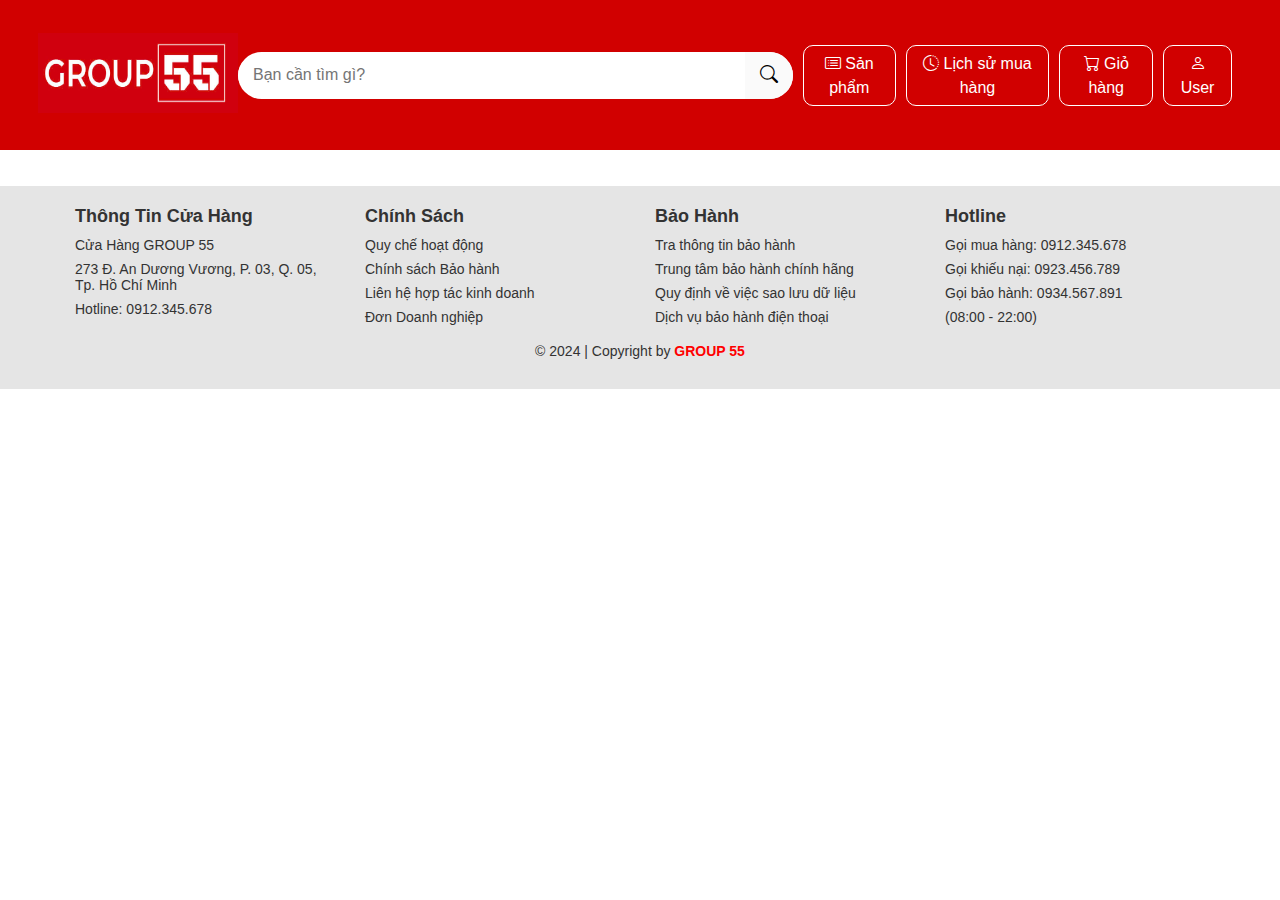
<file: detail.html>
<!DOCTYPE html>
<html lang="en">
  <head>
    <meta charset="UTF-8" />
    <meta name="viewport" content="width=device-width, initial-scale=1.0" />
    <!-- nhúng icon từ bên ngoài -->
    <link
      rel="stylesheet"
      href="https://cdnjs.cloudflare.com/ajax/libs/font-awesome/6.6.0/css/all.min.css"
      integrity="sha512-Kc323vGBEqzTmouAECnVceyQqyqdsSiqLQISBL29aUW4U/M7pSPA/gEUZQqv1cwx4OnYxTxve5UMg5GT6L4JJg=="
      crossorigin="anonymous"
      referrerpolicy="no-referrer"
    />
    <!-- Biểu tượng -->
    <link
      rel="stylesheet"
      href="https://cdn.jsdelivr.net/npm/bootstrap-icons/font/bootstrap-icons.css"
    />
    <link rel="stylesheet" href="./asset/css/SanPham.css" />
    <title>Document</title>
    <link rel="shortcut icon" href="asset/img/logo.jpg">

  </head>
  <div id="customAlert" class="custom-alert">
    <p id="alertMessage"></p>
    <button id="closeAlert" class="close-alert">X</button>
  </div>
  <body>
    <!-- Header -->
    <header class="header py-3">
      <nav class="navbar navbar-expand-lg navbar-dark">
        <div
          class="container d-flex justify-content-between align-items-center"
        >
          <!-- Logo -->
          <a class="navbar-brand d-flex align-items-center" href="./index.html">
            <img
              src="./asset/img/logo.jpg"
              alt="Logo"
              class="me-2"
            />
          </a>

          <!-- Thanh tìm kiếm -->
          <form class="d-flex mx-auto w-50" onsubmit="searchProduct(event)">
            <div class="search-box">
              <input
                class="form-control me-2"
                id="search-box"
                type="search"
                placeholder="Bạn cần tìm gì?"
                aria-label="Tìm kiếm"
                autocomplete="off"
              />
              <button class="btn btn-light" type="submit">
                <i class="bi bi-search"></i>
              </button>
            </div>
          </form>

          <div class="d-flex align-items-center">
            <button class="btn btn-outline-light me-2 catogory-product">
              <a href="SanPham.html?brand=null&page=1"><i class="bi bi-card-list"></i> <span>Sản phẩm</span></a>
              
            </div>
            </button>
            <button class="btn btn-outline-light me-2" id="historybutton">
              <i class="bi bi-clock-history"></i> <span
              >Lịch sử mua hàng</span
               >
            </button>
            <button class="btn btn-outline-light me-2" id="cart-poiter">
              <i class="bi bi-cart"></i> <span>Giỏ hàng</span>
            </button>
            <button id="userBtn"
            class="btn btn-outline-light"
            data-bs-toggle="modal"
            data-bs-target="#loginModal">
              <i class="bi bi-person"></i> <span>User</span>
            </button>
          </div>
        </div>
      </nav>
    </header>

    <main>
      <div class="body-main">
        <div class="main-content">
          <!-- trưng bày sản phẩm -->
          <div class="product-detail"></div>
        </div>
      </div>
    </main>

    <footer>
      <div class="footer-container">
        <div class="footer-section">
          <h3>Thông Tin Cửa Hàng</h3>
          <p>Cửa Hàng GROUP 55</p>
          <p>273 Đ. An Dương Vương, P. 03, Q. 05, Tp. Hồ Chí Minh</p>
          <p>Hotline: 0912.345.678</p>
        </div>

        <div class="footer-section">
          <h3>Chính Sách</h3>
          <ul>
            <li>Quy chế hoạt động</li>
            <li>Chính sách Bảo hành</li>
            <li>Liên hệ hợp tác kinh doanh</li>
            <li>Đơn Doanh nghiệp</li>
          </ul>
        </div>

        <div class="footer-section">
          <h3>Bảo Hành</h3>
          <ul>
            <li>Tra thông tin bảo hành</li>
            <li>Trung tâm bảo hành chính hãng</li>
            <li>Quy định về việc sao lưu dữ liệu</li>
            <li>Dịch vụ bảo hành điện thoại</li>
          </ul>
        </div>

        <div class="footer-section">
          <h3>Hotline</h3>
          <ul>
            <li>Gọi mua hàng: 0912.345.678</li>
            <li>Gọi khiếu nại: 0923.456.789</li>
            <li>Gọi bảo hành: 0934.567.891</li>
            <li>(08:00 - 22:00)</li>
          </ul>
        </div>
      </div>

      <div class="footer-bottom">
        <p>&copy; 2024 | Copyright by <span>GROUP 55</span></p>
      </div>

      <button id="scrollToTop" onclick="scrollToTop()">&#8679;</button>
    </footer>

    <script>
      // lấy dữ liệu tù local storage
      listProducts = JSON.parse(localStorage.getItem("data"));

      // Hàm định dạng giá tiền
      function formatPrice(price) {
        return price.toLocaleString("vi-VN", {
          style: "currency",
          currency: "VND",
        });
      }
      let loginStatus = JSON.parse(localStorage.getItem("loginStatus")) || false;

      function showProductDetails() {
        const urlParams = new URLSearchParams(window.location.search);
        const productId = urlParams.get("id");

        console.log("URL search params:", window.location.search);
        console.log("Product ID:", productId);

        // Tìm sản phẩm với id tương ứng
        const product = listProducts.find(
          (prod) => prod.id === parseInt(productId)
        );

        if (product) {
          document.querySelector(".product-detail").innerHTML = `
            <div class="box-detail">
              <div class="img-transfer">
              
                <div class="img-detail">
                  <div class="main-img">
                    <img src="${product.image}" alt="${
            product.name
          }" id="displayMainImg" />
                  </div>
                  <div class="thumnailList">
                    <img src="${product.thumnailList[0].thumnail}" alt="${
            product.thumnailList[0].alt
          }" onclick="displayMainImage('${product.thumnailList[0].thumnail}')"/>
                    <img src="${product.thumnailList[1].thumnail}" alt="${
            product.thumnailList[1].alt
          }" onclick="displayMainImage('${product.thumnailList[1].thumnail}')"/>
                    <img src="${product.thumnailList[2].thumnail}" alt="${
            product.thumnailList[2].alt
          }" onclick="displayMainImage('${product.thumnailList[2].thumnail}')"/>
                  </div>
                </div>
              </div>
              <div class="info-detail">
                <h3>${product.name}</h3>
                <p class="price">${formatPrice(product.price)}</p>
                <p class="brand">Brand: <span>${product.brandId}</span></p>
                <hr />
                <p class="desc">${product.desc}</p>
                <hr />
                <button id="buyNowButton" onclick="navigate('buynow' , event,${productId})">Mua ngay</button>
                <button id="addToCartButton">Thêm vào giỏ hàng</button>
              </div>
            </div>
            <div class="specifications">
              <div class="parameter">
                <h4>Thông số kỹ thuật</h4>
                <hr />
                <p>Màn hình: <span>${product.screen}</span></p>
                <p>Camera trước: <span>${product.cameratruoc}</span></p>
                <p>Camera sau: <span>${product.camerasau}</span></p>
                <p>Ram: <span>${product.ram}</span></p>
                <p>Chipset: <span>${product.chipset}</span></p>
                <p>Bộ nhớ trong: <span>${product.storage}</span></p>
                <p>Dung lượng pin: <span>${product.pin}</span></p>
                <p>Hệ điều hành: <span>${product.os}</span></p>
              </div>
              <div class="offer">
                <h4>Ưu đãi dành cho khách hàng</h4>
                <hr />
                <p>
                  <b>Giảm Giá Đặc Biệt:</b> <span>Các dòng điện thoại mới nhất giảm giá lên đến 30%, giúp bạn sở hữu thiết bị yêu thích với mức giá vô cùng hợp lý.</span> <br />
                  <b>Trả Góp 0% Lãi Suất:</b> <span>Dễ dàng chia nhỏ khoản thanh toán với chương trình trả góp lãi suất 0% qua thẻ tín dụng, giúp bạn sở hữu điện thoại mà không lo về tài chính.</span> <br />
                  <b>Quà Tặng Kèm Hấp Dẫn:</b> <span>Khi mua điện thoại, nhận ngay phụ kiện độc quyền như tai nghe Bluetooth, sạc nhanh, ốp lưng bảo vệ, và nhiều phần quà giá trị khác.</span> <br />
                  <b>Miễn Phí Giao Hàng:</b> <span>Giao hàng nhanh chóng và miễn phí toàn quốc, đảm bảo sản phẩm đến tay bạn một cách an toàn và tiện lợi.</span> <br />
                </p>
              </div>
              <div class="advertisement">
                <h4>Mô tả</h4>
                <hr />
                <p>
                  <span>
                    Khám phá các dòng điện thoại hiện đại – Công nghệ đỉnh cao trong tầm tay! Điện thoại ngày nay không chỉ là công cụ liên lạc, mà còn là trợ thủ đắc lực trong cuộc sống. Với thiết kế tinh tế, hiệu năng mạnh mẽ, và camera sắc nét, các dòng sản phẩm mới mang đến trải nghiệm mượt mà và phong cách thời thượng. Dù bạn yêu thích chụp ảnh, cần thiết bị cho công việc hay muốn khẳng định phong cách cá nhân – chúng tôi đều có chiếc điện thoại dành cho bạn!
                  </span>
                </p>
              </div>
            </div>
          `;
          document
            .getElementById("addToCartButton")
            .addEventListener("click", function () {
              let currentUser = JSON.parse(localStorage.getItem("currentUser"))
              if(currentUser){
                let cart = JSON.parse(localStorage.getItem(`cart_${currentUser.userName}`)) || [];
              // Lấy sản phẩm liên quan đến nút "Thêm vào giỏ hàng"
              const productDiv = this.closest(".product"); // Tìm div cha chứa sản phẩm

              // Lấy thông tin từ sản phẩm
              const mainImage = document.querySelector("#displayMainImg").src; // Lấy URL của hình ảnh chính
              const productName =
                document.querySelector(".product-detail h3").textContent; // Lấy tên sản phẩm
              const productPrice = document.querySelector(
                ".product-detail .price"
              ).textContent; // Lấy giá sản phẩm

              // console.log(mainImage)
              // console.log(productName)
              // console.log(productPrice)
              // Tạo đối tượng sản phẩm và thêm vào giỏ hàng
              const product = {
                id: productId,
                image: mainImage,
                name: productName,
                price: productPrice,
              };
              // console.log(product)
              const productExists = cart.some(
                (item) => item.name === product.name
              );

              if (productExists) {
                showCustomAlert("Đã có sản phẩm trong cửa hàng");
              } else {
                // Nếu sản phẩm chưa có, thêm vào giỏ hàng
                cart.push(product);
                localStorage.setItem(`cart_${currentUser.userName}`, JSON.stringify(cart));
                // Hiển thị thông báo hoặc cập nhật giao diện
                showCustomAlert(
                  '<svg xmlns="http://www.w3.org/2000/svg" viewBox="0 0 24 24" width="24" height="24"  style="transform: translateY(5px);"><circle cx="12" cy="12" r="10" stroke="#03af4b" stroke-width="3" top=10px fill="white"/><path d="M9 16.2l-4.6-4.6 1.4-1.4 3.2 3.2 7.6-7.6 1.4 1.4z" fill="green" stroke-width="100"/></svg> Thêm vào giỏ thành công'
                );
              }
              }else{
                showCustomAlert("Vui lòng đăng nhập trước khi mua hàng !");
              }
            });
        }
      }

      // hàm thay đổi nguồn ảnh
      function displayMainImage(src) {
        const mainImg = document.getElementById("displayMainImg");

        if (mainImg.src.endsWith(src)) {
          return; // Nếu giống nhau, không làm gì cả
        }

        // Thêm lớp fade-out để trượt và biến mất
        mainImg.classList.add("fade-out");

        // Đợi một thời gian để hiệu ứng trượt biến mất hoàn tất trước khi thay đổi hình ảnh
        setTimeout(() => {
          mainImg.src = src; // Thay đổi src của hình ảnh lớn
          mainImg.classList.remove("fade-out"); // Gỡ bỏ lớp fade-out
        }, 500); // Thời gian này phải khớp với thời gian trong transition CSS
      }

      showProductDetails();

      function searchProduct(event) {
        event.preventDefault(); // Ngăn form reload trang
        const searchBox = document.getElementById("search-box");
        const query = searchBox.value.trim(); // Lấy giá trị từ ô tìm kiếm
        if (query) {
          // Điều hướng sang trang SanPham.html với từ khóa tìm kiếm
          window.location.href = `SanPham.html?search=${encodeURIComponent(
            query
          )}`;
        }
      }

      document
        .getElementById("cart-poiter")
        .addEventListener("click", function () {
          window.location.href = "Nhom55.html";
        });

        function showCustomAlert(message) {
        var alertElement = document.getElementById("customAlert");
        var alertMessage = document.getElementById("alertMessage");
        alertMessage.innerHTML = message;
        alertElement.classList.add("show"); // Hiển thị thông báo

        // Tự động đóng thông báo khi nhấn nút "X"
        var closeButton = document.getElementById("closeAlert");
        closeButton.onclick = function () {
          alertElement.classList.remove("show");
        };
        setTimeout(function () {
          alertElement.classList.remove("show");
        }, 2000); // 2000ms = 2 giây
      }

      document
        .getElementById("historybutton")
        .addEventListener("click", function () {
          window.location.href = `HistoryCart.html`;
        });

      function navigate(buttonId, event, productId) {
        if(loginStatus === true){
          // Tìm phần tử chứa sản phẩm gần nhất
        const productDiv = event.target.closest(".box-detail");
        console.log(event.target)
        console.log(productDiv)
        // Kiểm tra phần tử tồn tại
        if (!productDiv) {
          console.error("Không tìm thấy div chứa sản phẩm.");
          return;
        }

        // Lấy thông tin từ sản phẩm
        const mainImageElement = productDiv.querySelector("#displayMainImg");
        const productNameElement = productDiv.querySelector(".product-detail h3");
        const productPriceElement = productDiv.querySelector(".product-detail .price");

        if (!mainImageElement || !productNameElement || !productPriceElement) {
            console.error("Không tìm thấy thông tin sản phẩm.");
            return;
        }

        const mainImage = mainImageElement.src; // URL của hình ảnh chính
        const productName = productNameElement.textContent; // Tên sản phẩm
        const productPrice = productPriceElement.textContent; // Giá sản phẩm

        // Tạo đối tượng sản phẩm
        const product = {
            id: productId,
            image: mainImage,
            name: productName,
            price: productPrice
        };

        // In ra console để kiểm tra
        console.log(product);

        localStorage.setItem("product", JSON.stringify(product));
        window.location.href = `Nhom55.html?button=${buttonId}`;
        }
        else{
          showCustomAlert("Vui lòng đăng nhập trước khi mua hàng !");
        }
      }

      // thêm 2/12/2024: file detail.html
      document.getElementById("userBtn").addEventListener("click", () => {
        window.location.href = "account.html";
      });

      if (loginStatus) {
        // Lấy thông tin người dùng hiện tại từ localStorage
        let currentuser = JSON.parse(localStorage.getItem("currentUser"));

        // Kiểm tra xem currentuser có tồn tại và có thuộc tính userName không
        if (currentuser && currentuser.userName) {
          // Cập nhật nội dung của nút userBtn
          const userBtn = document.getElementById("userBtn");
          userBtn.innerHTML = `<i class="bi bi-person"></i> <span>${currentuser.userName}</span>`;
        }
      }
    </script>
  </body>
</html>
</file>
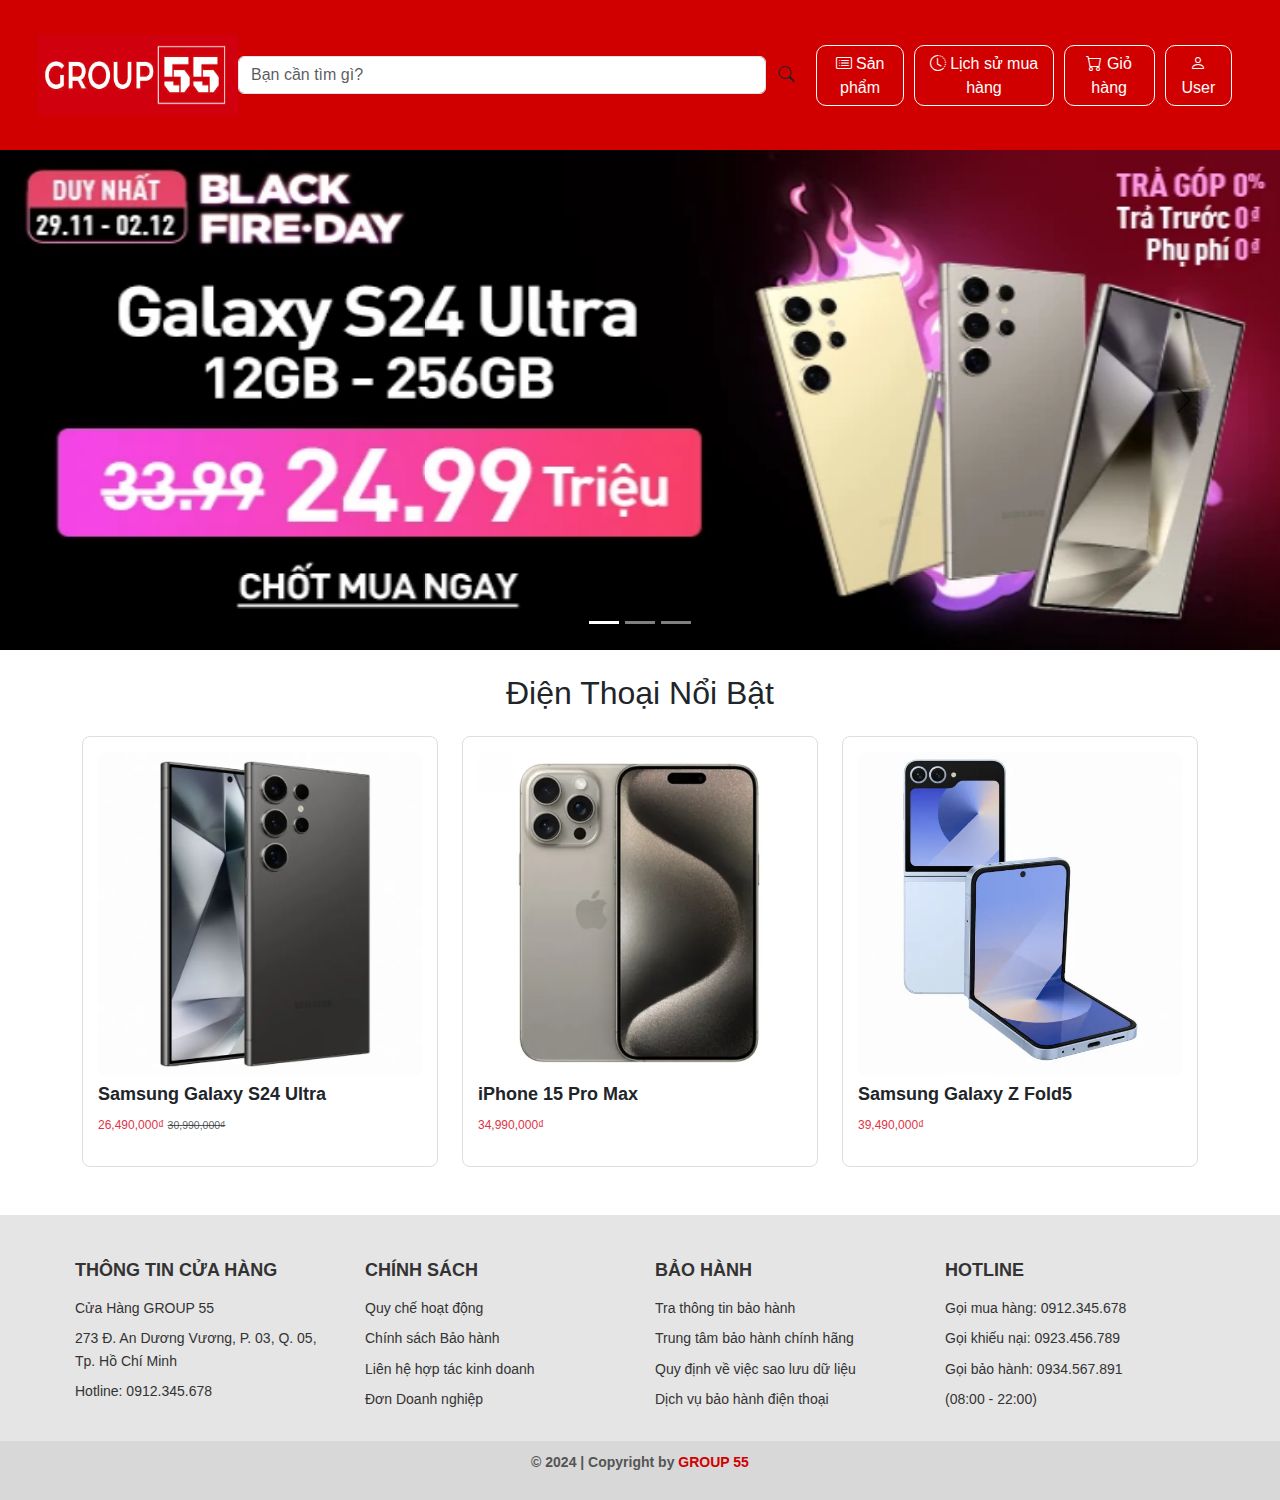
<file: index1.html>
<!DOCTYPE html>
<html lang="vi">
  <head>
    <meta charset="UTF-8" />
    <meta name="viewport" content="width=device-width, initial-scale=1.0" />
    <title>Group 55 - Trang Chủ</title>
    <!-- Bootstrap CSS -->
    <link
      rel="stylesheet"
      href="https://cdn.jsdelivr.net/npm/bootstrap@5.3.0/dist/css/bootstrap.min.css"
    />
    <!-- Bootstrap Icons -->
    <link
      rel="stylesheet"
      href="https://cdn.jsdelivr.net/npm/bootstrap-icons/font/bootstrap-icons.css"
    />
    <!-- Custom CSS -->
    <link rel="stylesheet" href="./asset/css/home.css" />
  </head>
  <body>
    <!-- Header -->
    <header class="header py-3">
      <nav class="navbar navbar-expand-lg navbar-dark">
        <div
          class="container d-flex justify-content-between align-items-center"
        >
          <!-- Logo -->
          <a class="navbar-brand d-flex align-items-center" href="#">
            <img
              src="./asset/img/logo.jpg"
              alt="Logo"
              class="me-2"
              style="height: 80px; width: 200px"
            />
          </a>

          <!-- Thanh tìm kiếm -->
          <form class="d-flex mx-auto w-50" onsubmit="searchProduct(event)">
            <input
              class="form-control me-2"
              type="search"
              id="search-box"
              placeholder="Bạn cần tìm gì?"
              aria-label="Tìm kiếm"
              autocomplete="off"
            />
            <button class="btn btn-light" type="submit">
              <i class="bi bi-search"></i>
            </button>
          </form>

          <div class="d-flex align-items-center">
            <a href="SanPham.html?brand=null&page=1">
              <button class="btn btn-outline-light me-2">
                <i class="bi bi-card-list"></i> Sản phẩm
              </button>
            </a>
            <button class="btn btn-outline-light me-2" id="historybutton">
              <i class="bi bi-clock-history"></i> Lịch sử mua hàng
            </button>
            <button class="btn btn-outline-light me-2" id="cart-poiter">
              <i class="bi bi-cart"></i> Giỏ hàng
            </button>
            <button
              id="userBtn"
              class="btn btn-outline-light"
              data-bs-toggle="modal"
              data-bs-target="#loginModal"
            >
              <i class="bi bi-person"></i> User
            </button>
          </div>
        </div>
      </nav>
    </header>

    <!-- Banner -->
    <div
      id="carouselBanner"
      class="carousel slide"
      data-bs-ride="carousel"
      data-bs-interval="2000"
    >
      <div class="carousel-inner">
        <!-- Banner 1 -->
        <div class="carousel-item active">
          <img
            src="./asset/img/banner1.webp"
            class="d-block w-100"
            alt="Banner 1"
          />
        </div>
        <!-- Banner 2 -->
        <div class="carousel-item">
          <img
            src="./asset/img/banner2.webp"
            class="d-block w-100"
            alt="Banner 2"
          />
        </div>
        <!-- Banner 3 -->
        <div class="carousel-item">
          <img
            src="./asset/img/banner3.webp"
            class="d-block w-100"
            alt="Banner 3"
          />
        </div>
      </div>

      <!-- Điều khiển chuyển banner -->
      <button
        class="carousel-control-prev"
        type="button"
        data-bs-target="#carouselBanner"
        data-bs-slide="prev"
      >
        <span class="carousel-control-prev-icon" aria-hidden="true"></span>
        <span class="visually-hidden">Previous</span>
      </button>
      <button
        class="carousel-control-next"
        type="button"
        data-bs-target="#carouselBanner"
        data-bs-slide="next"
      >
        <span class="carousel-control-next-icon" aria-hidden="true"></span>
        <span class="visually-hidden">Next</span>
      </button>

      <!-- Dấu chấm điều hướng -->
      <div class="carousel-indicators">
        <button
          type="button"
          data-bs-target="#carouselBanner"
          data-bs-slide-to="0"
          class="active"
          aria-current="true"
        ></button>
        <button
          type="button"
          data-bs-target="#carouselBanner"
          data-bs-slide-to="1"
        ></button>
        <button
          type="button"
          data-bs-target="#carouselBanner"
          data-bs-slide-to="2"
        ></button>
      </div>
    </div>
    <!-- <div id="carouselBanner" class="carousel slide" data-bs-ride="carousel" data-bs-interval="2000"> -->

    <!-- Danh sách sản phẩm -->
    <section class="container my-4">
      <h2 class="text-center mb-4">Điện Thoại Nổi Bật</h2>
      <div class="row">
        <!-- Sản phẩm 1 -->
        <div class="col-md-4 mb-4">
          <a href="detail.html?id=12s">
            <div class="product-card">
              <img
                src="./asset/img/ss1-1.webp"
                alt="Samsung Galaxy S24 Ultra"
              />
              <h5 class="mt-2">Samsung Galaxy S24 Ultra</h5>
              <p class="text-danger">
                26,490,000₫ <small class="text-muted"><s>30,990,000₫</s></small>
              </p>
            </div>
          </a>
        </div>
        <!-- Sản phẩm 2 -->
        <div class="col-md-4 mb-4">
          <a href="detail.html?id=2">
            <div class="product-card">
              <img src="./asset/img/ip2-1.webp" alt="iPhone 15 Pro Max" />
              <h5 class="mt-2">iPhone 15 Pro Max</h5>
              <p class="text-danger">34,990,000₫</p>
            </div>
          </a>
        </div>
        <!-- Sản phẩm 3 -->
        <div class="col-md-4 mb-4">
          <a href="detail.html?id=17">
            <div class="product-card">
              <img src="./asset/img/ss5-1.webp" alt="Samsung Galaxy Z Fold5" />
              <h5 class="mt-2">Samsung Galaxy Z Fold5</h5>
              <p class="text-danger">39,490,000₫</p>
            </div>
          </a>
        </div>
      </div>
    </section>

    <!-- Modal Đăng nhập / Đăng ký -->
    <div
      class="modal fade"
      id="loginModal"
      tabindex="-1"
      aria-labelledby="loginModalLabel"
      aria-hidden="true"
    >
      <div class="modal-dialog modal-lg">
        <div class="modal-content">
          <div class="row g-0">
            <!-- Bên trái -->
            <div class="col-md-6 left-panel" id="left-panel">
              <h3 id="left-title">Mới đến cửa hàng của chúng tôi?</h3>
              <p id="left-text">
                Vui lòng đăng ký tài khoản để có trải nghiệm tốt nhất
              </p>
              <button class="btn btn-light btn-register" id="toggle-login">
                Đăng Ký
              </button>
            </div>
            <!-- Bên phải -->
            <div class="col-md-6 right-panel">
              <h3 id="right-title">Chào Mừng Trở Lại!</h3>
              <form id="auth-form">
                <!-- Tên người dùng -->
                <div class="mb-3 d-none" id="userName-group">
                  <label for="userName" class="form-label"
                    >Tên người dùng</label
                  >
                  <input
                    type="text"
                    class="form-control"
                    id="userName"
                    placeholder="Nhập tên người dùng"
                  />
                </div>
                <!-- Email -->
                <div class="mb-3">
                  <label for="email" class="form-label">Email</label>
                  <input
                    type="email"
                    class="form-control"
                    id="email"
                    placeholder="Nhập email"
                    required
                  />
                  <div id="email-error" class="text-danger"></div>
                </div>
                <!-- Mật khẩu -->
                <div class="mb-3">
                  <label for="password" class="form-label">Mật khẩu</label>
                  <div class="input-group">
                    <input
                      type="password"
                      class="form-control"
                      id="password"
                      placeholder="Nhập mật khẩu"
                      required
                    />
                    <button
                      class="btn btn-outline-secondary"
                      type="button"
                      id="toggle-password"
                    >
                      <i class="bi bi-eye-slash" id="password-icon"></i>
                    </button>
                    <br />
                    <div id="password-error" class="text-danger"></div>
                  </div>
                </div>
                <!-- Nhập lại mật khẩu (chỉ hiển thị khi đăng ký) -->
                <div class="mb-3 d-none" id="confirm-password-group">
                  <label for="confirm-password" class="form-label"
                    >Nhập lại mật khẩu</label
                  >
                  <input
                    type="password"
                    class="form-control"
                    id="confirm-password"
                    placeholder="Nhập lại mật khẩu"
                  />
                </div>
                <div id="confirm-password-error" class="text-danger"></div>
                <button
                  type="submit"
                  class="btn btn-danger btn-login w-100"
                  id="submit-button"
                >
                  Đăng Nhập
                </button>
              </form>
            </div>
          </div>
        </div>
      </div>
    </div>

    <!-- Footer -->
    <footer>
      <div class="footer-container">
        <div class="footer-section">
          <h3>Thông Tin Cửa Hàng</h3>
          <p>Cửa Hàng GROUP 55</p>
          <p>273 Đ. An Dương Vương, P. 03, Q. 05, Tp. Hồ Chí Minh</p>
          <p>Hotline: 0912.345.678</p>
        </div>

        <div class="footer-section">
          <h3>Chính Sách</h3>
          <ul>
            <li>Quy chế hoạt động</li>
            <li>Chính sách Bảo hành</li>
            <li>Liên hệ hợp tác kinh doanh</li>
            <li>Đơn Doanh nghiệp</li>
          </ul>
        </div>

        <div class="footer-section">
          <h3>Bảo Hành</h3>
          <ul>
            <li>Tra thông tin bảo hành</li>
            <li>Trung tâm bảo hành chính hãng</li>
            <li>Quy định về việc sao lưu dữ liệu</li>
            <li>Dịch vụ bảo hành điện thoại</li>
          </ul>
        </div>

        <div class="footer-section">
          <h3>Hotline</h3>
          <ul>
            <li>Gọi mua hàng: 0912.345.678</li>
            <li>Gọi khiếu nại: 0923.456.789</li>
            <li>Gọi bảo hành: 0934.567.891</li>
            <li>(08:00 - 22:00)</li>
          </ul>
        </div>
      </div>

      <div class="footer-bottom">
        <p>&copy; 2024 | Copyright by <span>GROUP 55</span></p>
      </div>

      <button id="scrollToTop">&#8679;</button>
    </footer>

    <!-- JavaScript -->
    <script src="./asset/js/user1.js"></script>
    <script src="./asset/js/scroll.js"></script>
    <script src="https://cdn.jsdelivr.net/npm/bootstrap@5.3.0/dist/js/bootstrap.bundle.min.js"></script>
  </body>
</html>
</file>
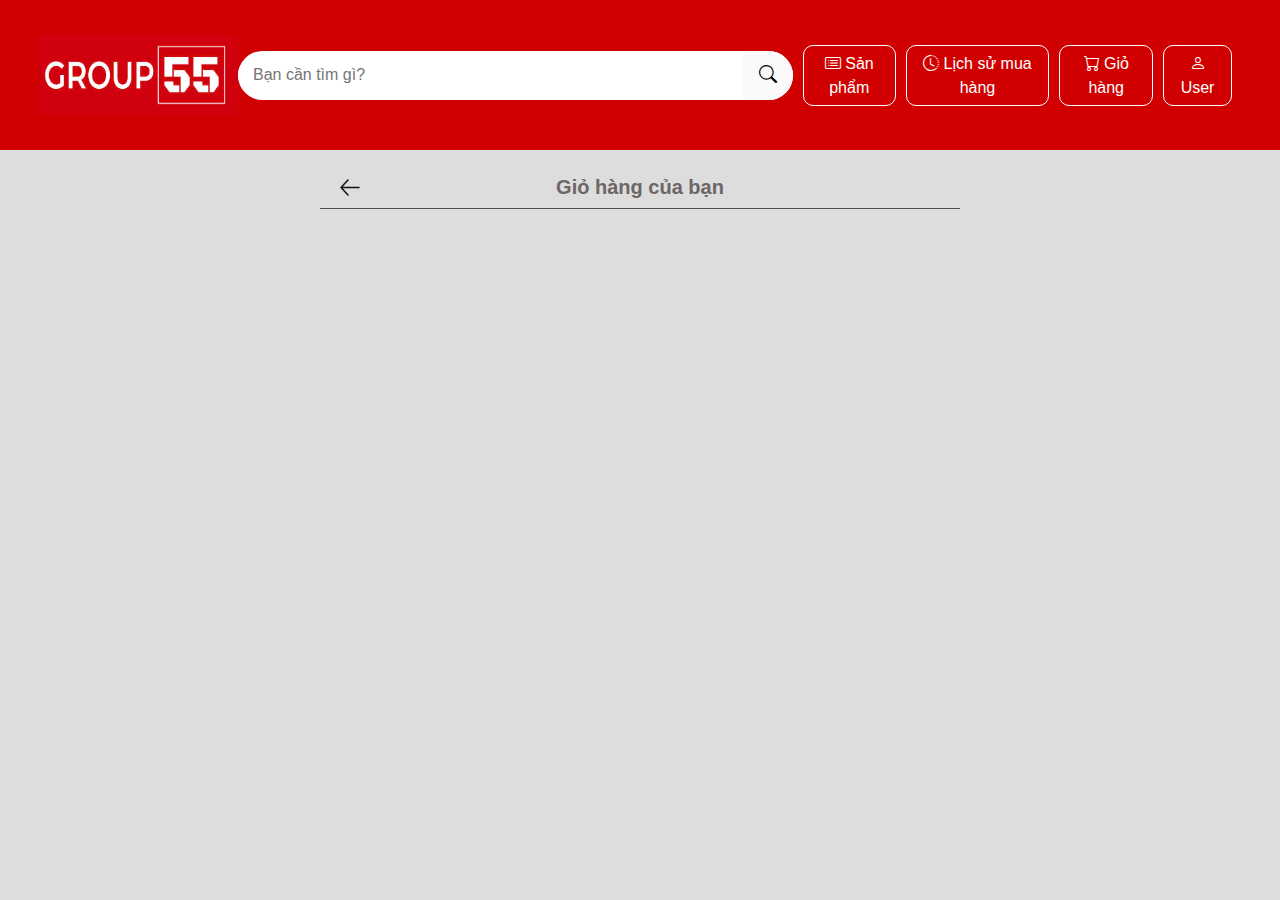
<file: Nhom55.html>
<!DOCTYPE html>
<html lang="en">
<head>
    <meta charset="UTF-8">
    <meta name="viewport" content="width=device-width, initial-scale=1.0">
    <link rel="stylesheet" href="./asset/css/style.css">
    <title>Group 55 | Giỏ Hàng</title>
    <!-- <link rel="stylesheet" href="https://cdn.jsdelivr.net/npm/bootstrap@5.3.0/dist/css/bootstrap.min.css"> -->
    <link rel="stylesheet" href="https://cdn.jsdelivr.net/npm/bootstrap-icons/font/bootstrap-icons.css">
    <link rel="shortcut icon" href="asset/img/logo.jpg">
</head>
<body>
    <!-- Header -->
    <header class="header py-3">
      <nav class="navbar navbar-expand-lg navbar-dark">
        <div
          class="container d-flex justify-content-between align-items-center"
        >
          <!-- Logo -->
          <a class="navbar-brand d-flex align-items-center" href="./index.html">
            <img
              src="./asset/img/logo.jpg"
              alt="Logo"
              class="me-2"
            />
          </a>

          <!-- Thanh tìm kiếm -->
          <form class="d-flex mx-auto w-50" onsubmit="searchProduct(event)">
            <div class="search-box">
              <input
                class="form-control me-2"
                id="search-box"
                type="search"
                placeholder="Bạn cần tìm gì?"
                aria-label="Tìm kiếm"
                autocomplete="off"
              />
              <button class="btn btn-light" type="submit">
                <i class="bi bi-search"></i>
              </button>
            </div>
          </form>

          <div class="d-flex align-items-center">
            <a href="SanPham.html?brand=null&page=1">
              <button class="btn btn-outline-light me-2 catogory-product">
                <i class="bi bi-card-list"></i> <span>Sản phẩm</span>
              </button>
            </a>
          </div>
            <button class="btn btn-outline-light me-2" id="historybutton">
              <i class="bi bi-clock-history"></i> <span
              >Lịch sử mua hàng</span
               >
            </button>
            <button class="btn btn-outline-light me-2" id="cart-poiter">
              <i class="bi bi-cart"></i> <span>Giỏ hàng</span>
            </button>
            <button id="userBtn"
            class="btn btn-outline-light"
            data-bs-toggle="modal"
            data-bs-target="#loginModal">
              <a href="account.html"><i class="bi bi-person"></i> <span>User</span></a>
            </button>
          </div>
        </div>
      </nav>
    </header>
    <div id="customAlert" class="custom-alert">
        <p id="alertMessage"></p>
        <button id="closeAlert" class="close-alert">X</button>
    </div>
    <div class="super-cart-container" id="indexSuperCart">
        <!-- -------------------------------------Head-------------------------------------->
        <div class="cart-thead">
            <div class="cart-header">
                <div class="go-back">
                    <a href="javascript:void(0);" onclick="history.back();" id="back-to-Cart">
                        <svg width="20" height="17" viewBox="0 0 20 17" fill="none" xmlns="http://www.w3.org/2000/svg" data-v-5273d083="">
                            <path d="M19 8.5L1 8.5M1 8.5L8 1M1 8.5L8 16" stroke="#121219" stroke-width="1.5" stroke-linecap="round" stroke-linejoin="round" data-v-5273d083=""></path></svg><path d="M19 8.5L1 8.5M1 8.5L8 1M1 8.5L8 16" stroke="#121219" stroke-width="1.5" stroke-linecap="round" stroke-linejoin="round" data-v-5273d083=""></path>
                        </svg>
                    </a>
                    <p class="title" id="cart">Giỏ hàng của bạn</p> <p class="title" style="display: none;" id="info">Thông Tin</p>
                </div>
            </div>
        </div>
        
        <!-- ------------------------------------Container--------------------------- -->
        <div class="cart-container">
                <div class="nothing-in-cart" id="nothingCart">
                    <img src="./asset/img/Cart-empty.webp" alt="">
                    <span class="my-3">Giỏ hàng của bạn đang trống
                        <br>
                        Hãy chọn thêm sản phẩm để mua sắm nhé
                    </span>
                    <div class="stickyBottomBar">
                      <button class="btn-action" id="nothing-back" href="javascript:void(0);" onclick="history.back()" >Quay về trang chủ</button>
                  </div>
                </div>
                <div class="ListItemSuperCart" id ="ListItemSuperCart">
                    <div class="header-action">
                            <div class="select-product-action " id="__BVID__28">
                                <input type="checkbox" id = "select-all" value="true" class="custom-control-input" for="__BVID__28">
                            </div>
                            <p class="mb-0">Chọn tất cả</p>
                    </div>
                    <div class="block-product-item-outer">
                        
                        <!-- -------------------------------------------------------------------------- -->
                    </div>
                    <div class="stickyBottomBar">
                      <div class="temp-info">
                          <div class="price-temp">
                              <p>Tạm tính: <span id="temporary-total">0đ</span> </p>
                          </div>
                          <div class="SMember" >
                              <p>Chưa bao gồm chiếc khấu SMember </p>
                          </div>
                      </div>
                      <button class="btn-action" id="buy-now-button" disabled> Mua Ngay</button>
                  </div>
                </div>
                <div class="block-info">
                  <div class="nva"> 
                      <div class="nav__item" id="infoTab"><span>1. Thông Tin</span></div>
                      <div class="nav__item" id="paymentTab"><span>2. Thanh Toán</span></div>
                  </div>
                  <div class="view-list" id="product-list" style="display: block;">
                      <div class="view-list-wrapper">
                      </div>
                      <div class="view-list-title">
                        <button id="toggle-button">
                            
                            <svg aria-hidden="true" focusable="false" data-prefix="fas" data-icon="angle-down" role="img" xmlns="http://www.w3.org/2000/svg" viewBox="0 0 320 512" class="svg-inline--fa fa-angle-down"><path data-v-200e7211="" fill="currentColor" d="M143 352.3L7 216.3c-9.4-9.4-9.4-24.6 0-33.9l22.6-22.6c9.4-9.4 24.6-9.4 33.9 0l96.4 96.4 96.4-96.4c9.4-9.4 24.6-9.4 33.9 0l22.6 22.6c9.4 9.4 9.4 24.6 0 33.9l-136 136c-9.2 9.4-24.4 9.4-33.8 0z" class=""></path></svg></button>
                      </div>
                  </div>
                  <div class="block-customer">
                      <p>THÔNG TIN KHÁCH HÀNG</p>
                      <div class="block-customer-wrapper">
                          <div class="block-customer_main">
                              <div class="customer-input__1">
                                  <div class="customer-name">
                                      <p>Nguyễn Tuấn Khanh</p>
                                      <span class="level" style="color: rgb(231, 55, 183); border: 1px solid rgb(231, 55, 183);">
                                          S-NULL
                                      </span>
                                  </div>
                                  <p class="customer-phone" style=" color: #637381;font-size: 14px;">0339220541</p>
                              </div>
                              <div class="customer-input__2">
                                  <div class="box-input">
                                      <input type="email" id="emailInput" placeholder="   " maxlength="100" autocomplete="off" class="box-input__main" >
                                      <label for="emailInput" class="email-label">Email</label>
                                      <div class="box-input__line"></div>
                                  </div>
                                  <span >(*) Hóa đơn VAT sẽ được gửi qua email này</span>
                              </div>
                              <div class="block-customer__bottom" id="customerBottom" >
                                  <div class="bottom__item">
                                      <input type="checkbox" name="emailPromo" id="emailPromo">
                                      <label for="emailPromo">Nhận email thông báo và ưu đãi từ Group55</label>
                                  </div>
                              </div>
                          </div>
                      </div>
                  </div>
                  <div class="block-payment">
                
                      <p>THÔNG TIN NHẬN HÀNG</p>
                      <div class="block-payment_main">
                          <p style="font-size: 25px;font-weight: bold;color: red; padding-top: 10px; text-align: center;">Giao hàng tận nơi</p>
                          <div class="payment-main_shipping">
                              <div class="customer-receiver">
                                  <div class="box-input">
                                      <input type="text" id="nameInput" placeholder="   " maxlength="1000" autocomplete="off" class="box-input__main">
                                      <label for="nameInput" class="email-label">Tên người nhận</label>
                                      <div class="box-input__line"></div>
                                  </div>
                                  
                                  <div class="box-input">
                                      <input type="text" id="phoneInput" placeholder="" maxlength="10" autocomplete="off" class="box-input__main">
                                      <label for="phoneInput" class="email-label">Số điện thoại người nhận</label>
                                      <div class="box-input__line"></div>
                                  </div>
                                  
                                  <!-- <div class="box-input">
                                      <input type="text" id="nameInput" placeholder="Họ tên người nhận" maxlength="1000" autocomplete="off" class="box-input__main">
                                      <label for="nameInput" class="name-label">TÊN NGƯỜI NHẬN</label>
                                      <div class="box-input__line"></div>
                                  </div>
                                  <div class="box-input">
                                      <input type="text" id="nameInput" placeholder="Số điện thoại người nhận" maxlength="10" autocomplete="off" class="box-input__main">
                                      <label for="nameInput" class="name-label">SDT Người Nhận</label>
                                      <div class="box-input__line"></div>
                                  </div> -->
                              </div>
                              <div class="box-wrapper">
                                <div class="box-select"> 
                                      <div class="box-input box-input--hasvalue">
                                          <input type="search" id="box-select-city" placeholder="Hồ Chí Minh" autocomplete="off" class="box-input__main" value="Hồ Chí Minh" readonly>
                                          <label for="box-select-city" class="email-label" >Tỉnh / Thành phố</label> 
                                          <div  class="box-input__line"></div> 
                                  </div>
                                  <div class="box-input"> 
                                        <input type="search" id="box-select-district" placeholder="" autocomplete="off" class="box-input__main">
                                        <label for="box-select-district"  class="email-label" >Quận / huyện</label>
                                        <div  class="box-input__line"></div> 
                                        <div  class="box-input__arrow"> 
                                              <svg  width="16" height="16" viewBox="0 0 16 16" fill="none" xmlns="http://www.w3.org/2000/svg" class="icon">
                                                  <path  d="M8.00004 10.6668C7.84427 10.6671 7.69331 10.6128 7.57337 10.5135L3.57337 7.18012C3.28986 6.94448 3.25106 6.52362 3.4867 6.24012C3.72234 5.95661 4.1432 5.91781 4.4267 6.15345L8.00004 9.14012L11.5734 6.26012C11.7111 6.14827 11.8877 6.09594 12.0642 6.11471C12.2406 6.13348 12.4023 6.2218 12.5134 6.36012C12.6368 6.49869 12.6969 6.68244 12.6792 6.86716C12.6614 7.05188 12.5675 7.22086 12.42 7.33345L8.42004 10.5535C8.29665 10.6371 8.14877 10.677 8.00004 10.6668Z" fill="#717171">
                                                  </path>
                                              </svg>
                                        </div>
                                        <div id="districtDropdown" class="dropdown"> 
                                          <!--  -->
                                          <!--  -->
                                          <!--  -->
                                        </div>
                                  </div>
                                </div>
                                <div class="box-select">
                                  <div class="box-input">
                                    <input id="box-select-ward" type="search" placeholder="" autocomplete="off" class="box-input__main">
                                    <label for="box-select-ward" class="email-label">Chọn phường / xã</label>
                                    <div class="box-input__line"></div>
                                    <div  class="box-input__arrow"> 
                                      <svg  width="16" height="16" viewBox="0 0 16 16" fill="none" xmlns="http://www.w3.org/2000/svg" class="icon">
                                          <path  d="M8.00004 10.6668C7.84427 10.6671 7.69331 10.6128 7.57337 10.5135L3.57337 7.18012C3.28986 6.94448 3.25106 6.52362 3.4867 6.24012C3.72234 5.95661 4.1432 5.91781 4.4267 6.15345L8.00004 9.14012L11.5734 6.26012C11.7111 6.14827 11.8877 6.09594 12.0642 6.11471C12.2406 6.13348 12.4023 6.2218 12.5134 6.36012C12.6368 6.49869 12.6969 6.68244 12.6792 6.86716C12.6614 7.05188 12.5675 7.22086 12.42 7.33345L8.42004 10.5535C8.29665 10.6371 8.14877 10.677 8.00004 10.6668Z" fill="#717171">
                                          </path>
                                      </svg>
                                    </div>
                                      <div id="wardDropdown" class="dropdown"> 
                                        <!--  -->
                                        <!--  -->
                                        <!--  -->
                                      </div>
                                  </div>
                                  <div class="box-input">
                                    <input id="box-select-address" type="text" placeholder="" maxlength="1000" autocomplete="off" class="box-input__main">
                                    <label for="box-select-address"class="email-label" >Địa chỉ</label>
                                    <div class="box-input__line"></div>
                                  </div>
                                </div>
                                <div class="box-input">
                                  <input id="box-input-note"type="text" placeholder="" maxlength="255" autocomplete="off" class="box-input__main" >
                                  <label for="box-input-note" class="email-label">Ghi chú khác (nếu có)</label>
                                  <div class="box-input__line"></div>
                                </div>
                          </div>
                          <div class="box-note"></div>
                      </div>
                  </div>
                  <div class="block-payment_tips">
                    <span>  <strong>Mẹo</strong> : Bạn có thể cài đặt Sổ địa chỉ tại <strong >Group55member</strong> để đặt hàng nhanh hơn.
                    </span>
                  </div>
                  </div>
                  <div class ="info-payment"> 
                    <div class="info-quote">
                        <div class="info-quote_block">
                            <div class="quote-block_item">
                                <p class="quote-block_title">Số lượng sản phẩm </p>
                                <p class="quote-block_value">8</p>
                            </div>
                            <div class="quote-block_item">
                                <p class="quote-block_title">Tiền hàng (tạm tính) </p>
                                <p class="quote-block_value">190000000</p>
                            </div>
                            <div class="quote-block_item">
                                <p class="quote-block_title">Phí vận chuyển </p>
                                <p class="quote-block_value">Miễn phí</p>
                            </div>
                        </div>
                    </div>
                    <div class="info-quote_bottom">
                        <div class="quote-bottom_title">
                            <p>Tổng tiền</p>
                            <span>(đã gồm thuế VAT)</span>
                        </div>
                        <div class="quote-bottom_value">1900000</div>
                    </div>
                  </div>
                  <div class="payment-quote">
                    <p>THÔNG TIN THANH TOÁN</p>
                    <div class="payment-quote__main">
                        <div class="payment-main__img">
                            <image src="/asset/img/Payment.png" width="100%" height="100%" alt=""></image>
                        </div>
                            <div class="payment-main__title">
                            <p> Chọn phương thức thanh toán</p>
                            <span>Giảm thêm tới 1.000.000đ</span>
                        </div>
                    </div>
                    <div class="payment-quote__modal">
                        <div class="payment-overlay"></div>
                        <div class="payment-modal">
                        <div class="payment-modal_head">
                            <p>Chọn phương thức thanh toán</p>
                            <em id="pament-modal-head_exit"><svg data-v-05e59da4="" width="20" height="20" viewBox="0 0 24 24" fill="none" xmlns="http://www.w3.org/2000/svg"><path data-v-05e59da4="" d="M5 19L19 5" stroke="#292D32" stroke-width="2" stroke-linecap="round" stroke-linejoin="round"></path> <path data-v-05e59da4="" d="M19 19L5 5" stroke="#292D32" stroke-width="2" stroke-linecap="round" stroke-linejoin="round"></path></svg></em>
                        </div>
                        <div class="payment-modal_body">
                            <div class="payment-modal_body-main">
                                <div class="list-payment">
                                  <p>Khả dụng</p>
                                  <div data-v-05e59da4="" class="list-payment__item"><div data-v-05e59da4="" class="payment-item__img"><img data-v-05e59da4="" src="asset/img/COD.webp" alt="payment method"></div> <div data-v-05e59da4="" class="payment-item__title"><p data-v-05e59da4="">Thanh toán khi nhận hàng</p> <!----> <!----> <!----></div> <!----> <div data-v-05e59da4="" class="payment-item__tick"><svg data-v-05e59da4="" width="12" height="12" viewBox="0 0 12 12" fill="none" xmlns="http://www.w3.org/2000/svg"><path data-v-05e59da4="" d="M11 6C11 3.23858 8.76142 1 6 1C3.23858 1 1 3.23858 1 6C1 8.76142 3.23858 11 6 11C8.76142 11 11 8.76142 11 6Z" fill="#D70018" stroke="#D70018" stroke-width="1.5"></path> <path data-v-05e59da4="" d="M3.75 5.75L4.70603 6.8426C5.11852 7.31402 5.85792 7.29447 6.24492 6.80192L8.25 4.25" stroke="white" stroke-linecap="round" stroke-linejoin="round"></path></svg></div></div>
                                  <div data-v-05e59da4="" class="list-payment__item list-payment__item"><div data-v-05e59da4="" class="payment-item__img"><img data-v-05e59da4="" src="asset/img/vnpay.webp" alt="payment method"></div> <div data-v-05e59da4="" class="payment-item__title"><p data-v-05e59da4="">VNPAY</p> <!----> <!----> <!----></div> <!----> <div data-v-05e59da4="" class="payment-item__tick"><svg data-v-05e59da4="" width="12" height="12" viewBox="0 0 12 12" fill="none" xmlns="http://www.w3.org/2000/svg"><path data-v-05e59da4="" d="M11 6C11 3.23858 8.76142 1 6 1C3.23858 1 1 3.23858 1 6C1 8.76142 3.23858 11 6 11C8.76142 11 11 8.76142 11 6Z" fill="#D70018" stroke="#D70018" stroke-width="1.5"></path> <path data-v-05e59da4="" d="M3.75 5.75L4.70603 6.8426C5.11852 7.31402 5.85792 7.29447 6.24492 6.80192L8.25 4.25" stroke="white" stroke-linecap="round" stroke-linejoin="round"></path></svg></div></div>
                                  <div data-v-05e59da4="" class="list-payment__item list-payment__item"><div data-v-05e59da4="" class="payment-item__img"><img data-v-05e59da4="" src="asset/img/onepay.webp" alt="payment method"></div> <div data-v-05e59da4="" class="payment-item__title"><p data-v-05e59da4="">Qua thẻ Visa/Master/JCB/Napas</p> <!----> <!----> <!----></div> <!----> <div data-v-05e59da4="" class="payment-item__tick"><svg data-v-05e59da4="" width="12" height="12" viewBox="0 0 12 12" fill="none" xmlns="http://www.w3.org/2000/svg"><path data-v-05e59da4="" d="M11 6C11 3.23858 8.76142 1 6 1C3.23858 1 1 3.23858 1 6C1 8.76142 3.23858 11 6 11C8.76142 11 11 8.76142 11 6Z" fill="#D70018" stroke="#D70018" stroke-width="1.5"></path> <path data-v-05e59da4="" d="M3.75 5.75L4.70603 6.8426C5.11852 7.31402 5.85792 7.29447 6.24492 6.80192L8.25 4.25" stroke="white" stroke-linecap="round" stroke-linejoin="round"></path></svg></div></div>
                                  <p>Không khả dụng</p>
                                  <div data-v-05e59da4="" class="list-payment__item list-payment__item--disable"><div data-v-05e59da4="" class="payment-item__img"><img data-v-05e59da4="" src="/asset/img/kredivo.webp" alt="payment method"></div> <div data-v-05e59da4="" class="payment-item__title"><p data-v-05e59da4="">Kredivo</p> <!----> <!----> <span data-v-05e59da4="">
                                      Nhập ưu đãi tại cổng, giảm thêm
                                      10% tối đa 1.000.000đ
                                  </span></div> <div data-v-05e59da4="" class="payment-item__arrow"><svg data-v-05e59da4="" width="20" height="20" viewBox="0 0 20 20" fill="none" xmlns="http://www.w3.org/2000/svg"><path data-v-05e59da4="" d="M12.4994 10.0186C12.4998 10.2133 12.432 10.402 12.3078 10.5519L8.1411 15.5519C7.84655 15.9063 7.32048 15.9548 6.9661 15.6602C6.61172 15.3657 6.56322 14.8396 6.85777 14.4852L10.5911 10.0186L6.9911 5.5519C6.85129 5.37974 6.78588 5.15895 6.80934 4.93842C6.8328 4.71788 6.9432 4.5158 7.1161 4.3769C7.28932 4.22263 7.519 4.14752 7.7499 4.16967C7.9808 4.19181 8.19203 4.30919 8.33277 4.49357L12.3578 9.49357C12.4624 9.64781 12.5122 9.83265 12.4994 10.0186Z" fill="black"></path></svg></div> <div data-v-05e59da4="" class="payment-item__tick"><svg data-v-05e59da4="" width="12" height="12" viewBox="0 0 12 12" fill="none" xmlns="http://www.w3.org/2000/svg"><path data-v-05e59da4="" d="M11 6C11 3.23858 8.76142 1 6 1C3.23858 1 1 3.23858 1 6C1 8.76142 3.23858 11 6 11C8.76142 11 11 8.76142 11 6Z" fill="#D70018" stroke="#D70018" stroke-width="1.5"></path> <path data-v-05e59da4="" d="M3.75 5.75L4.70603 6.8426C5.11852 7.31402 5.85792 7.29447 6.24492 6.80192L8.25 4.25" stroke="white" stroke-linecap="round" stroke-linejoin="round"></path></svg></div></div>
                                  <div data-v-05e59da4="" class="list-payment__item list-payment__item--disable"><div data-v-05e59da4="" class="payment-item__img"><img data-v-05e59da4="" src="asset/img/QRCode.webp" alt="payment method"></div> <div data-v-05e59da4="" class="payment-item__title"><p data-v-05e59da4="">Chuyển khoản ngân hàng qua mã QR</p> <!----> <!----> <!----></div> <!----> <div data-v-05e59da4="" class="payment-item__tick"><svg data-v-05e59da4="" width="12" height="12" viewBox="0 0 12 12" fill="none" xmlns="http://www.w3.org/2000/svg"><path data-v-05e59da4="" d="M11 6C11 3.23858 8.76142 1 6 1C3.23858 1 1 3.23858 1 6C1 8.76142 3.23858 11 6 11C8.76142 11 11 8.76142 11 6Z" fill="#D70018" stroke="#D70018" stroke-width="1.5"></path> <path data-v-05e59da4="" d="M3.75 5.75L4.70603 6.8426C5.11852 7.31402 5.85792 7.29447 6.24492 6.80192L8.25 4.25" stroke="white" stroke-linecap="round" stroke-linejoin="round"></path></svg></div></div>
                                  <div data-v-05e59da4="" class="list-payment__item list-payment__item--disable"><div data-v-05e59da4="" class="payment-item__img"><img data-v-05e59da4="" src="asset/img/shopeepay.webp" alt="payment method"></div> <div data-v-05e59da4="" class="payment-item__title"><p data-v-05e59da4="">ShopeePay</p> <!----> <!----> <!----></div> <!----> <div data-v-05e59da4="" class="payment-item__tick"><svg data-v-05e59da4="" width="12" height="12" viewBox="0 0 12 12" fill="none" xmlns="http://www.w3.org/2000/svg"><path data-v-05e59da4="" d="M11 6C11 3.23858 8.76142 1 6 1C3.23858 1 1 3.23858 1 6C1 8.76142 3.23858 11 6 11C8.76142 11 11 8.76142 11 6Z" fill="#D70018" stroke="#D70018" stroke-width="1.5"></path> <path data-v-05e59da4="" d="M3.75 5.75L4.70603 6.8426C5.11852 7.31402 5.85792 7.29447 6.24492 6.80192L8.25 4.25" stroke="white" stroke-linecap="round" stroke-linejoin="round"></path></svg></div></div>
                                  <div data-v-05e59da4="" class="list-payment__item list-payment__item--disable"><div data-v-05e59da4="" class="payment-item__img"><img data-v-05e59da4="" src="/asset/img/applepay.webp" alt="payment method"></div> <div data-v-05e59da4="" class="payment-item__title"><p data-v-05e59da4="">Apple Pay</p> <span data-v-05e59da4="">
                                      Vui lòng sử dụng
                                      <strong data-v-05e59da4="">trình duyệt Safari</strong>
                                      để sử dụng tính năng này
                                  </span> <!----> <!----></div> <!----> <div data-v-05e59da4="" class="payment-item__tick"><svg data-v-05e59da4="" width="12" height="12" viewBox="0 0 12 12" fill="none" xmlns="http://www.w3.org/2000/svg"><path data-v-05e59da4="" d="M11 6C11 3.23858 8.76142 1 6 1C3.23858 1 1 3.23858 1 6C1 8.76142 3.23858 11 6 11C8.76142 11 11 8.76142 11 6Z" fill="#D70018" stroke="#D70018" stroke-width="1.5"></path> <path data-v-05e59da4="" d="M3.75 5.75L4.70603 6.8426C5.11852 7.31402 5.85792 7.29447 6.24492 6.80192L8.25 4.25" stroke="white" stroke-linecap="round" stroke-linejoin="round"></path></svg></div></div>    

                                </div>
                            </div>
                        </div>
                        <div class="payment-modal_bottom">
                            <button disabled="disabled" class="btn btn-danger">
                                Xác nhận
                            </button>
                        </div>
                    </div>
                    </div>
                    <div class="address-quote">
                        <p>THÔNG TIN NHẬN HÀNG</p>
                        <div class="address-quote__main">
                            <div class="address-quote__block">
                                <div class="address-quote__item">
                                    <p class="address-quote__title">Khách hàng</p>
                                    <p class="address-quote__value"><span data-v-6ee77bf0="" data-v-51989a3a="" class="level" style="color: rgb(231, 55, 183); border: 1px solid rgb(231, 55, 183);">
                                        S-NULL
                                    </span> Tuấn Khanh Nguyễn</p>
                                </div>
                                <div class="address-quote__item">
                                    <p class="address-quote__title">Số điện thoại</p>
                                    <p class="address-quote__value">0339220541</p>
                                </div>
                                <div class="address-quote__item">
                                    <p class="address-quote__title">Email</p>
                                    <p class="address-quote__value">jdurisk@gmail.com</p>
                                </div>
                                <div class="address-quote__item">
                                    <p class="address-quote__title">Nhận hàng tại</p>
                                    <p class="address-quote__value">12 ba thang hai, Thị trấn Tân Túc, Huyện Bình Chánh, Hồ Chí Minh</p>
                                </div>
                                <div class="address-quote__item">
                                    <p class="address-quote__title">Người nhận</p>
                                    <p class="address-quote__value">Tuấn Khanh Nguyễn - 0339220541</p>
                                </div>
                            </div>
                        </div>
                    
                    </div>
                  </div>
                  <div class="check-policy">
                    <input  type="checkbox" checked="checked">
                    <div ><label >
                        Bằng việc Đặt hàng, bạn đồng ý với
                          Điều khoản sử dụng
                        của Group55.
                      </label> <br> <p ><em >
                          Với các giao dịch <strong >từ 10 triệu trở lên</strong>, Group55 xin phép kiểm tra <strong >thẻ
                          cứng</strong> và <strong >CCCD</strong> của <strong >đúng chủ thẻ</strong> trước khi tiến hành giao hàng
                          nhằm hạn chế các trường hợp gian lận.
                        </em></p></div>
                  </div>
              <div class="stickyBottomBar">
                  <button class="btn-action" id="continue" >Tiếp tục</button>
              </div>
              <div class="bottom-bar_main " style="width: 100%;"><div  class="bottom-bar container mt-auto"><div class="total-box d-flex justify-content-between align-items-start"><p  class="title-temp">Tổng tiền tạm tính:</p> <div  class="price d-flex flex-column align-items-end"><span  class="total">162.130.000đ</span></div></div> <!----> <div  class="btn-submit mt-2"><button  class="button__go-next btn btn-danger d-flex flex-column justify-content-center align-items-center w-100" >
                        Thanh toán
                </button> <div id="viewListItemInQuote"><button id="viewListItemInQuote-btn" type="button" class="btn button__go-home btn d-flex justify-content-center align-items-center w-100 btn-secondary" >
                Kiểm tra danh sách sản phẩm (9)
                </button> <!----></div></div></div> <div  class="clear"></div></div>
          </div>
                
        </div>
    </div>
    <button id="scrollToTopBtn" style="display:none;">Kéo lên đầu trang</button>
    <script src="./asset/js/script.js"></script>
    <script>
        function searchProduct(event) {
        event.preventDefault(); // Ngăn form reload trang
        const searchBox = document.getElementById("search-box");
        const query = searchBox.value.trim(); // Lấy giá trị từ ô tìm kiếm
        if (query) {
          // Điều hướng sang trang SanPham.html với từ khóa tìm kiếm
          window.location.href = `SanPham.html?search=${encodeURIComponent(
            query
          )}`;
        }
      }
      document.getElementById("historybutton").addEventListener("click", function () {
          window.location.href = `HistoryCart.html`;
        });
    </script>

</body>
</html>
</file>
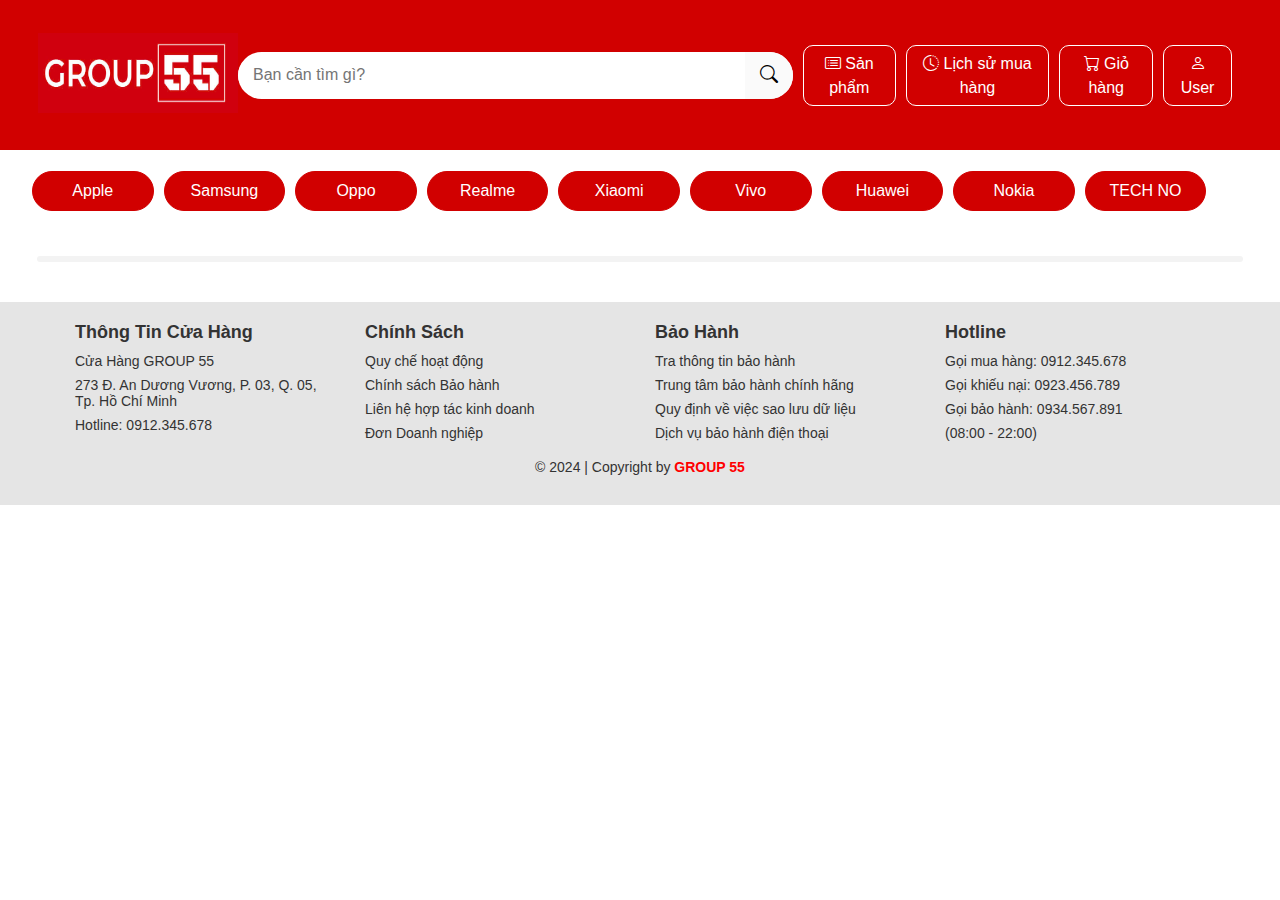
<file: SanPham.html>
<!DOCTYPE html>
<html lang="en">
  <head>
    <meta charset="UTF-8" />
    <meta name="viewport" content="width=device-width, initial-scale=1.0" />
    <!-- nhúng icon từ bên ngoài -->
    <link
      rel="stylesheet"
      href="https://cdnjs.cloudflare.com/ajax/libs/font-awesome/6.6.0/css/all.min.css"
      integrity="sha512-Kc323vGBEqzTmouAECnVceyQqyqdsSiqLQISBL29aUW4U/M7pSPA/gEUZQqv1cwx4OnYxTxve5UMg5GT6L4JJg=="
      crossorigin="anonymous"
      referrerpolicy="no-referrer"
    />
    <!-- Biểu tượng -->
    <link
      rel="stylesheet"
      href="https://cdn.jsdelivr.net/npm/bootstrap-icons/font/bootstrap-icons.css"
    />
    <link rel="stylesheet" href="./asset/css/SanPham.css" />
    <title>sản phẩm</title>
    <link rel="shortcut icon" href="asset/img/logo.jpg">

  </head>
  <body>
    <!-- Header -->
    <header class="header py-3">
      <nav class="navbar navbar-expand-lg navbar-dark">
        <div
          class="container d-flex justify-content-between align-items-center"
        >
          <!-- Logo -->
          <a class="navbar-brand d-flex align-items-center" href="./index.html">
            <img
              src="./asset/img/logo.jpg"
              alt="Logo"
              class="me-2"
            />
          </a>

          <!-- Thanh tìm kiếm -->
          <form class="d-flex mx-auto w-50" onsubmit="searchProduct(event)">
            <div class="search-box">
              <input
                class="form-control me-2"
                id="search-box"
                type="search"
                placeholder="Bạn cần tìm gì?"
                aria-label="Tìm kiếm"
                autocomplete="off"
              />
              <button class="btn btn-light" type="submit">
                <i class="bi bi-search"></i>
              </button>
            </div>
          </form>

          <div class="d-flex align-items-center">
            <a href="SanPham.html?brand=null&page=1">
              <button class="btn btn-outline-light me-2 catogory-product">
                <i class="bi bi-card-list"></i> <span>Sản phẩm</span>
              </button>
            </a>
          </div>
            <button class="btn btn-outline-light me-2" id="historybutton">
              <i class="bi bi-clock-history"></i> <span
              >Lịch sử mua hàng</span
               >
            </button>
            <button class="btn btn-outline-light me-2" id="cart-poiter">
              <i class="bi bi-cart"></i> <span>Giỏ hàng</span>
            </button>
            <button id="userBtn"
            class="btn btn-outline-light"
            data-bs-toggle="modal"
            data-bs-target="#loginModal">
              <i class="bi bi-person"></i> <span>User</span>
            </button>
          </div>
        </div>
      </nav>
    </header>

    <main>
      <div class="body-main">
        <div class="main-content">
          <div class="hover-branch-list">
            <ul style="color: black">
              <a
                href="SanPham.html?brand=apple&page=1"
                class="brand-link"
                id="apple"
                ><li>Apple</li></a
              >
              <a
                href="SanPham.html?brand=samsung&page=1"
                class="brand-link"
                id="samsung"
                ><li>Samsung</li></a
              >

              <a
                href="SanPham.html?brand=oppo&page=1"
                class="brand-link"
                id="oppo"
                ><li>Oppo</li></a
              >

              <a href="SanPham.html?brand=realme&page=1" class="brand-link" id="redmi"><li>Realme</li></a>

              <a
                href="SanPham.html?brand=xiaomi&page=1"
                class="brand-link"
                id="xiaomi"
                ><li>Xiaomi</li></a
              >

              <a href="SanPham.html?brand=vivo&page=1" class="brand-link" id="vivo"><li>Vivo</li></a>

              <a href="SanPham.html?brand=huawei&page=1" class="brand-link" id="huawei"><li>Huawei</li></a>

              <a href="SanPham.html?brand=nokia&page=1" class="brand-link" id="nokia"><li>Nokia</li></a>

              <a href="SanPham.html?brand=tech no&page=1" class="brand-link" id="TECH NO"
                ><li>TECH NO</li></a
              >
            </ul>
          </div>
          <!-- bộ lọc -->
          <div class="filter"></div>
          <!-- trưng bày sản phẩm -->
          <div class="product-display">
            <!-- danh sách sản phẩm -->
            <div id="productList" class="list-product"></div>
            <!-- thanh chuyển trang -->
            <div class="pagination" id="pagination"></div>
          </div>
        </div>
      </div>
    </main>

    <footer>
      <div class="footer-container">
        <div class="footer-section">
          <h3>Thông Tin Cửa Hàng</h3>
          <p>Cửa Hàng GROUP 55</p>
          <p>273 Đ. An Dương Vương, P. 03, Q. 05, Tp. Hồ Chí Minh</p>
          <p>Hotline: 0912.345.678</p>
        </div>

        <div class="footer-section">
          <h3>Chính Sách</h3>
          <ul>
            <li>Quy chế hoạt động</li>
            <li>Chính sách Bảo hành</li>
            <li>Liên hệ hợp tác kinh doanh</li>
            <li>Đơn Doanh nghiệp</li>
          </ul>
        </div>

        <div class="footer-section">
          <h3>Bảo Hành</h3>
          <ul>
            <li>Tra thông tin bảo hành</li>
            <li>Trung tâm bảo hành chính hãng</li>
            <li>Quy định về việc sao lưu dữ liệu</li>
            <li>Dịch vụ bảo hành điện thoại</li>
          </ul>
        </div>

        <div class="footer-section">
          <h3>Hotline</h3>
          <ul>
            <li>Gọi mua hàng: 0912.345.678</li>
            <li>Gọi khiếu nại: 0923.456.789</li>
            <li>Gọi bảo hành: 0934.567.891</li>
            <li>(08:00 - 22:00)</li>
          </ul>
        </div>
      </div>

      <div class="footer-bottom">
        <p>&copy; 2024 | Copyright by <span>GROUP 55</span></p>
      </div>

      <button id="scrollToTop" onclick="scrollToTop()">&#8679;</button>
    </footer>

    <script src="./asset/js/SanPham.js"></script>
    <script src="https://cdn.jsdelivr.net/npm/bootstrap@5.3.0/dist/js/bootstrap.bundle.min.js"></script>
  </body>
</html>
</file>
<file: asset/css/SanPham.css>
* {
  box-sizing: border-box;
}
body {
  font-family: Verdana, Geneva, Tahoma, sans-serif;
}
html {
  scroll-behavior: smooth; /* Thêm hiệu ứng cuộn mượt mà */
}

/* ================================ RESET THUỘC TÍNH ====================================== */
/* body {
  margin: 0;
} */
body,
ul,
li,
h3,
h4,
p {
  margin: 0;
  padding: 0;
}
li {
  list-style: none;
}
/* ================================ CODE CHUNG ========================================= */

.main-content {
  width: 95%;
  margin: 0 auto;
}

a {
  text-decoration: none;
  color: currentColor;
}

.logo,
.catogory,
.filter-box,
.product-card,
.page,
.product-detail .info-detail button,
.thumnailList img {
  cursor: pointer;
}

.line-clamp {
  display: -webkit-box;
  -webkit-line-clamp: var(--line-clamp, 2);
  -webkit-box-orient: vertical;
  overflow: hidden;
  line-height: 20px;
}

/* ================================ HEADER ============================================= */
.py-3 {
  padding-bottom: 1rem !important;
}
.header .navbar .container {
  display: flex;
  justify-content: space-between;
  align-items: center;
  padding-left: 37.9875px;
  padding-right: 37.9875px;
  background-color: #d10000;
  height: 150px;
  width: 100%;
}
.header .navbar img {
  height: 80px;
  width: 200px;
}
/* Căn giữa form trên trang */
form.d-flex {
  width: 700px;
  margin-right: 10px;
}
.search-box {
  display: flex;
  justify-content: center;
  align-items: center;
  width: 100%;
  height: 100%;
  background-color: rgb(255, 255, 255);
  border-radius: 999px;
}
.search-box input {
  width: 100%;
  height: 100%;
  border: none;
  border-radius: 999px 0 0 999px;
  padding: 10px 15px;
  font-size: 16px;
  transition: border-color 0.3s, box-shadow 0.3s;
}
.search-box input:focus {
  outline: none;
}
.search-box button {
  border-radius: 0 999px 999px 0;
  padding: 10px 15px;
  display: flex;
  align-items: center;
  justify-content: center;
  transition: background-color 0.3s, border-color 0.3s;
  background-color: #fafafa;
}
/* Hiệu ứng hover cho nút */
.search-box button:hover {
  background-color: #d3d4d5;
  border-color: #c6c7c8;
}
/* Tùy chỉnh biểu tượng bên trong nút */
.search-box button i {
  font-size: 18px;
  color: #000;
}
.btn:not(:disabled):not(.disabled) {
  cursor: pointer;
}
.btn-outline-light {
  color: white !important;
  height: 61px;
  min-width: 50px;
  margin-right: 10px;
  border-radius: 10px !important;
  border: solid 1px white !important;
  overflow: hidden;
}
.btn-outline-light:hover {
  color: red !important;
  background-color: white !important;
}
.btn {
  background-color: transparent;
  border: none;
  border-radius: 0.25rem;
  color: #212529;
  display: inline-block;
  font-size: 1rem;
  font-weight: 400;
  line-height: 1.5;
  padding: 0.375rem 0.75rem;
  text-align: center;
  transition: color 0.15s ease-in-out, background-color 0.15s ease-in-out,
    border-color 0.15s ease-in-out, box-shadow 0.15s ease-in-out;
  -webkit-user-select: none;
  -moz-user-select: none;
  user-select: none;
  vertical-align: middle;
}

.navbar-dark,
.navbar {
  --bs-navbar-color: rgba(255, 255, 255, 0.55);
  --bs-navbar-hover-color: rgba(255, 255, 255, 0.75);
  --bs-navbar-disabled-color: rgba(255, 255, 255, 0.25);
  --bs-navbar-active-color: #fff;
  --bs-navbar-brand-color: #fff;
  --bs-navbar-brand-hover-color: #fff;
  --bs-navbar-toggler-border-color: rgba(255, 255, 255, 0.1);
  --bs-navbar-toggler-icon-bg: url(
    data:image/svg + xml,
    %3csvgxmlns="http://www.w3.org/2000/svg"viewBox="0 0 30 30"%3e%3cpathstroke="rgba%28255, 255, 255, 0.55%29"stroke-linecap="round"stroke-miterlimit="10"stroke-width="2"d="M4 7h22M4 15h22M4 23h22"/%3e%3c/svg%3e
  );
}
/* ========================================= MAIN ====================================== */

.body-main .main-content .hover-branch-list ul {
  display: flex;
  flex-wrap: wrap;
  justify-content: flex-start;
  align-items: center;
}

.hover-branch-list ul .brand-link {
  min-width: 96px;
  width: 10%;
  text-align: center;
  border: 1px solid #d10000;
  border-radius: 999px;
  padding: 10px;
  margin-top: 5px;
  color: rgb(255, 255, 255);
  background-color: #d10000;
}

.hover-branch-list ul .brand-link {
  margin-right: 10px;
}

.hover-branch-list ul .brand-link:hover {
  background-color: rgb(255, 255, 255);
  color: #ff0000;
}

.hover-branch-list ul .brand-link:active {
  background-color: #da0000;
  color: #fff;
}

.body-main .main-content .filter {
  display: flex;
  align-items: center;
  justify-content: flex-start;
  margin: 20px 0px;
}

.body-main .filter .filter-box {
  padding: 10px;
  margin-left: 10px;
  border: 1px solid #000000;
  border-radius: 999px;
  text-align: center;
  background: #ffffff;
  color: rgb(0, 0, 0);
}

.body-main .filter .filter-box:hover {
  background-color: rgb(255, 255, 255);
  color: #ff0000;
  border-color: red;
}

.body-main .filter .filter-box.sort:active {
  background-color: #da0000;
  color: #fff;
}

.body-main .main-content .filter-synthetic {
  position: relative;
}

.body-main .main-content .filter-synthetic:hover form {
  display: block;
}

.filter .filter-synthetic form {
  position: absolute;
  left: 0;
  top: 103%;
  z-index: 10;
  width: 600%;
  background-color: #f3f3f3;
  border-radius: 10px;
  display: none;
}

.filter .filter-synthetic form input {
  width: 100%;
  border: none;
  border-radius: 999px;
  padding: 3px;
  background-color: rgb(255, 56, 56);
  color: #fff;
}

.filter .filter-synthetic .options-filter {
  color: black;
  padding: 5px;
}

.filter .filter-synthetic .options-filter h4 {
  text-align: left;
  margin: 5px 0 3px 10px;
}

.filter .filter-synthetic .options-filter .value-select {
  display: flex;
  flex-wrap: wrap;
}

.filter .filter-synthetic .options-filter span {
  border: 1px solid black;
  border-radius: 10px;
  padding: 5px;
  margin: 0px 2px 3px 0px;
}

.filter .filter-synthetic .options-filter span:hover {
  color: red;
  border-color: red;
}

.filter .filter-synthetic .options-filter .value-select span.active {
  border: 1px solid red;
  background-color: rgb(255, 56, 56);
  color: #fff;
}

/*=========================== range price ======================= */

.filter .filter-about {
  position: relative;
}

.filter .filter-about:hover .slider-container {
  display: flex;
  align-items: center;
  justify-content: center;
}

.slider-container {
  padding: 5px;
  background-color: #f3f3f3;
  border-radius: 999px;
  width: 150%;
  position: absolute;
  z-index: 2;
  top: 103%;
  left: 0px;
  display: none;
  color: black;
}

#rangeSlider {
  width: 100%;
}

#sliderValue {
  position: absolute;
  top: 80%;
  left: 50%;
  transform: translateX(-30%);
  font-size: 10px;
  opacity: 0.8; /* Đặt độ mờ mặc định cho giá trị */
  transition: opacity 0.2s ease;
}

/* Tùy chỉnh thanh (track) */
input[type="range"] {
  -webkit-appearance: none;
  width: 100%;
  height: 8px;
  border-radius: 999px;
  outline: none;
}

/* Tùy chỉnh nút kéo (thumb) */
input[type="range"]::-webkit-slider-thumb {
  -webkit-appearance: none;
  width: 15px;
  height: 15px;
  background: #ff0000;
  border-radius: 50%;
  cursor: pointer;
  box-shadow: 0 2px 4px rgba(0, 0, 0, 0.2);
}

.filter .filter-about button {
  font-size: 10px;
  width: 20px;
  height: 20px;
  color: #fff;
  background-color: red;
  border: 1px solid red;
  border-radius: 999px;
  padding: 5px;
  display: flex;
  justify-content: center;
  align-items: center;
}

.filter .filter-about .slider-container button[type="submit"]:hover {
  background-color: rgb(253, 90, 90);
}

.body-main .product-display {
  width: 100%;
  margin-bottom: 5px;
  padding: 5px;
}

.body-main .product-display .list-product {
  width: 100%;
  background-color: #f3f3f3;
  padding: 3px;
  margin: 0 auto;
  border-radius: 10px;
  display: grid;
  grid-template-columns: repeat(5, 1fr);
  gap: 5px;
}

.product-display .list-product .product-card {
  background-color: #ffffff;
  padding: 10px;
  border-radius: 10px;
  box-shadow: 5px 5px 5px 0px rgba(0, 0, 0, 0.25);
}

.product-display .list-product .product-card:hover img {
  transform: translateY(-10px);
  transition: all 0.3s ease-in-out;
}

.product-display .list-product .product-card img {
  width: 250px;
  height: 300px;
  padding: 5px;
  margin: 0 auto;
}

.list-product .product-card h4 {
  margin-bottom: 10px;
  min-height: 40px;
}

.list-product .product-card .price {
  color: red;
  font-size: 18px;
  font-weight: 600;
  margin-bottom: 5px;
}

.list-product .product-card .storage-capacity {
  margin-bottom: 5px;
}

.list-product .product-card span {
  color: #444444;
}

.list-product .product-card .storage-capacity span {
  border: 1px solid black;
  border-radius: 5px;
  padding: 2px;
  margin-right: 3px;
}

.list-product .product-card .promotion {
  background-color: #e6e6e6;
  color: #444444;
  font-size: 14px;
  border-radius: 5px;
  padding: 2px;
  margin-bottom: 3px;
}

/* ====================================== CHI TIẾT SẢN PHẨM ====================  */

.product-detail {
  margin-top: 20px;
}

.product-detail .box-detail {
  display: flex;
  justify-content: space-evenly;
  align-items: center;
  width: 90%;
  margin: 0 auto;
}

.product-detail .box-detail .img-transfer {
  border: 1px solid #ebebeb;
  border-radius: 10px;
  padding: 2px;
  width: 50%;
  box-shadow: 0 5px 20px rgba(0, 0, 0, 0.7);
}

/* .product-detail .img-transfer .img-detail {
  overflow: hidden; */
/* } */

.product-detail .img-transfer .main-img {
  width: 100%;
  height: auto;
  border-bottom: 1px solid #444;
  text-align: center;
  /* position: relative;
  overflow: hidden; */
}

.product-detail .img-transfer .main-img img {
  width: 50%;
  height: 100%;
  transition: transform 0.5s ease, opacity 0.5s ease; /*Hiệu ứng trượt và biến mất*/
}

.product-detail .img-transfer .thumnailList {
  display: flex;
  justify-content: flex-start;
  align-items: center;
  margin: 3px 5px;
}

.product-detail .img-transfer .thumnailList img {
  width: 60px;
  height: 60px;
  border: 1px solid black;
  border-radius: 5px;
  margin-right: 5px;
}

.fade-out {
  /* transform: translateX(-100%); Trượt ra ngoài bên trái */
  opacity: 0; /* Biến mất */
}

.product-detail .box-detail .info-detail {
  width: 35%;
}

.product-detail .box-detail .info-detail h3 {
  font-size: 40px;
  font-weight: 800;
  width: 100%;
  margin-bottom: 10px;
}

.product-detail .box-detail .info-detail .price {
  color: red;
  font-size: 18px;
  font-weight: 600;
  margin-bottom: 5px;
}

.product-detail .box-detail .info-detail .brand {
  font-size: 12px;
}

.product-detail .info-detail .brand span {
  color: red;
}

.product-detail .box-detail .info-detail .desc {
  font-size: 12px;
}

.product-detail .box-detail .info-detail button {
  width: 40%;
  height: 30px;
  border: 1px solid #e6e6e6;
  border-radius: 5px;
  background: linear-gradient(
    315deg,
    rgb(250, 130, 130) 0%,
    rgb(253, 90, 90) 50%
  );
  color: white;
}

.product-detail .box-detail .info-detail button:hover {
  background: linear-gradient(
    45deg,
    rgb(253, 99, 99) 20%,
    rgb(255, 55, 55) 40%
  );
  border: 1px solid red;
}

.product-detail .specifications {
  display: flex;
  gap: 10px;
  margin: 30px 0px;
}

.product-detail .specifications div {
  border-radius: 10px;
  padding: 5px;
  width: 33.33%;
  background-color: #f8f8f8;
  box-shadow: 0px 4px 5px #cecece;
}

.product-detail .specifications h4 {
  border: 1px solid black;
  border-radius: 999px;
  padding: 2px 5px;
  display: inline-block;
}

.product-detail .specifications p {
  font-size: 14px;
  line-height: 20px;
}

.product-detail .specifications p span {
  color: #444444;
}

/* ====================================== PHÂN TRANG =========================== */

.product-display .pagination {
  display: flex;
  justify-content: center;
  align-items: center;
  height: 20px;
  margin-top: 10px;
}

.product-display .pagination button {
  margin: 5px;
}

.product-display .pagination .btn-page {
  width: 30px;
  height: 30px;
  border: 1px solid rgb(237, 67, 67);
  border-radius: 10px;
  background-color: #ffffff;
  display: flex;
  justify-content: center;
  align-items: center;
}

.product-display .pagination .btn-page:hover {
  background-color: rgb(237, 67, 67);
  color: #fff;
  border: none;
}

.product-display .pagination .btn-page.active {
  background-color: rgb(237, 67, 67);
  color: #fff;
  width: 28px;
  height: 28px;
}

.product-display .pagination .page-change {
  color: #fff;
  border-radius: 999px;
  background-color: rgb(253, 83, 83);
}

/* ====================================== FOOTER =============================== */

footer {
  background-color: #e5e5e5;
  color: #333;
  padding: 20px 0;
  position: relative;
}
.footer-container {
  display: flex;
  justify-content: space-between;
  max-width: 1200px;
  margin: 0 auto;
  padding: 0 20px;
}
.footer-section {
  flex: 1;
  margin: 0 15px;
}
.footer-section h3 {
  font-size: 18px;
  font-weight: bold;
  margin-bottom: 10px;
}
.footer-section p,
.footer-section li {
  font-size: 14px;
  margin-bottom: 8px;
}
.footer-section ul {
  list-style: none;
  padding: 0;
}
.footer-section ul li {
  cursor: pointer;
}
.footer-bottom {
  text-align: center;
  padding: 10px 0;
  background-color: #e5e5e5;
  font-size: 14px;
}
.footer-bottom span {
  color: red;
  font-weight: bold;
}

/* Scroll to Top Button */
#scrollToTop {
  position: fixed;
  bottom: 30px;
  right: 30px;
  background-color: #d10000;
  color: white;
  border: none;
  border-radius: 50%;
  height: 50px;
  width: 50px;
  font-size: 30px;
  cursor: pointer;
  box-shadow: 0 4px 6px rgba(0, 0, 0, 0.1);
  display: none;
}
#scrollToTop:hover {
  background-color: #d10000;
}

/* =================================== RESPONSIVE ======================================= */
@media (max-width: 1024px) {
  /* -------------------------- header -------------------------- */
  .header .navbar form {
    height: 40px;
  }
  .header .navbar form button {
    height: 100%;
  }
  /* ----------------------------- hiện thị danh sách sản phẩm ------------------------- */
  .body-main .product-display .list-product {
    grid-template-columns: repeat(4, 1fr);
  }
  .product-display .list-product .product-card img {
    width: 250px;
    height: 250px;
  }
  .list-product .product-card .storage-capacity span {
    border: 1px solid black;
    border-radius: 5px;
    padding: 1px;
    margin-right: 0px;
  }
  /* ------------------------------- chi tiết sản phẩm ---------------------------- */
  .product-detail .box-detail .img-transfer {
    width: 60%;
  }
  .product-detail .box-detail .info-detail {
    width: 30%;
  }
  .product-detail .box-detail .info-detail h3 {
    font-size: 28px;
    font-weight: 600;
  }
  .product-detail .box-detail .info-detail .price {
    font-size: 16px;
  }
  .product-detail .box-detail .info-detail button {
    width: 100%;
    margin: 2px;
  }
  .product-detail .specifications {
    gap: 6px;
  }
  .product-detail .specifications h4 {
    font-size: 14px;
  }
  .product-detail .specifications p {
    line-height: 16px;
  }
}
@media (max-width: 900px) {
  /* -------------------------- header -------------------------- */
  .header .navbar .btn-outline-light {
    width: 50px;
    height: 50px;
    padding: 15px;
  }
  .header .navbar .btn-outline-light span {
    display: none;
  }
  /* ----------------------------- lọc ------------------------------------------------- */
  .body-main .filter .filter-box {
    display: flex;
    justify-content: center;
    align-items: center;
    padding: 10px;
  }
  .body-main .filter .filter-box i {
    margin-right: 3px;
  }
  .hover-branch-list li,
  .body-main .filter .filter-box i,
  .body-main .filter .filter-box span {
    font-size: 14px;
  }
  /* ----------------------------- hiện thị danh sách sản phẩm ------------------------- */
  .body-main .product-display .list-product {
    grid-template-columns: repeat(3, 1fr);
    gap: 5px;
  }
  .product-display .list-product .product-card img {
    width: 220px;
    height: 250px;
  }
  .list-product .product-card .storage-capacity span {
    border: 1px solid black;
    border-radius: 5px;
    padding: 1px;
    margin-right: 0px;
  }
  /* ------------------------------- chi tiết sản phẩm ---------------------------- */
  .product-detail .box-detail .img-transfer {
    width: 60%;
  }
  .product-detail .box-detail .info-detail {
    width: 30%;
  }
  .product-detail .box-detail .info-detail h3 {
    font-size: 22px;
    font-weight: 600;
  }
  .product-detail .box-detail .info-detail .price {
    font-size: 15px;
  }
  .product-detail .box-detail .info-detail button {
    width: 100%;
    height: 25px;
    margin: 2px;
  }
  .product-detail .specifications {
    gap: 5px;
  }
  .product-detail .specifications h4 {
    font-size: 13px;
  }
  .product-detail .specifications p {
    line-height: 15px;
    font-size: 13px;
  }
}

@media (max-width: 700px) {
  /* ----------------------------- range slide ------------------------------- */
  .filter .filter-about .slider-container input[type="submit"] {
    font-size: 10px;
    padding: 2px;
  }

  /* ----------------------------- lọc ------------------------------------------------- */
  .body-main .filter .filter-box {
    display: flex;
    justify-content: center;
    align-items: center;
    padding: 10px;
  }
  .body-main .filter .filter-box i {
    margin-right: 2px;
  }
  .hover-branch-list li,
  .body-main .filter .filter-box i,
  .body-main .filter .filter-box span {
    font-size: 10px;
  }
  /* ----------------------------- hiện thị danh sách sản phẩm ------------------------- */
  .body-main .product-display .list-product {
    grid-template-columns: repeat(3, 1fr);
    gap: 5px;
  }
  .product-display .list-product .product-card img {
    width: 100px;
    height: 200px;
  }
  .product-display .list-product .product-card h4 {
    font-size: 14px;
  }
  .product-display .list-product .product-card .price {
    font-size: 12px;
  }
  .list-product .product-card span {
    font-size: 12px;
  }
  .list-product .product-card .promotion {
    font-size: 12px;
  }
  /* -------------------------------- phân trang ------------------------------------------ */
  .product-display .pagination .btn-page {
    width: 25px;
    height: 25px;
    font-size: 12px;
  }
  .product-display .pagination .btn-page.active {
    width: 23px;
    height: 23px;
  }
  /* ------------------------------- chi tiết sản phẩm ---------------------------- */
  .product-detail .box-detail {
    display: block;
  }
  .product-detail .box-detail .img-transfer {
    width: 100%;
  }
  .product-detail .img-transfer .thumnailList img {
    width: 50px;
    height: 50px;
  }
  .product-detail .box-detail .info-detail {
    width: 100%;
    margin-top: 15px;
  }
  .product-detail .box-detail .info-detail h3 {
    font-size: 22px;
    font-weight: 600;
  }
  .product-detail .box-detail .info-detail .price {
    font-size: 15px;
  }
  .product-detail .box-detail .info-detail button {
    width: 48%;
  }
  .product-detail .specifications {
    display: block;
  }
  .product-detail .specifications div {
    width: 100%;
  }
  .product-detail .specifications h4 {
    font-size: 12px;
  }
  .product-detail .specifications p {
    line-height: 15px;
    font-size: 12px;
  }
}

/* ================================Alert======================================== */
.custom-alert {
  visibility: hidden; /* Ẩn phần tử nhưng vẫn giữ vị trí */
  position: fixed;
  top: 20px;
  left: 50%;
  transform: translateX(-50%);
  background-color: rgb(0, 163, 0);
  color: #ffffff;
  padding: 15px 30px;
  border-radius: 8px;
  box-shadow: 0px 4px 6px rgba(0, 0, 0, 0.1);
  font-size: 16px;
  z-index: 9999;
  text-align: center;
  max-width: 300px;
}

.close-alert {
  background: none;
  border: none;
  color: #ffffff;
  font-size: 20px;
  cursor: pointer;
  position: absolute;
  top: 5px;
  right: 10px;
}

.custom-alert p {
  margin: 0;
  font-size: 15px;
  font-weight: 200px;
}

.custom-alert.show {
  visibility: visible; /* Hiển thị phần tử */
  opacity: 1; /* Hiển thị với hiệu ứng mờ dần */
  display: block;
  animation: fadeIn 0.3s ease-in-out;
}

@keyframes fadeIn {
  0% {
    opacity: 0;
    transform: translate(-50%, 10px); /* Bắt đầu từ dưới */
  }
  100% {
    opacity: 1;
    transform: translate(-50%, 0); /* Kết thúc ở vị trí chính giữa */
  }
}
</file>
<file: asset/css/home.css>
/* General Styling */
body {
  font-family: Arial, sans-serif;
  margin: 0;
  padding: 0;
  line-height: 1.6;
}

/* Header */
a {
  padding: 0 !important;
  margin: 0 !important;
  text-decoration: none;
  color: currentColor;
}
.py-3 {
  padding: 0 !important;
}

.me-2 {
  margin: 0 !important;
}

header {
  display: flex;
  align-items: center;
  justify-content: center;
  background-color: rgb(209, 0, 0);
}

.header .navbar {
  width: 100%;
  height: 100%;
}

.navbar-expand-lg {
  display: flex;
  justify-content: center;
  align-items: center;
  flex-wrap: nowrap;
  padding: 0;
}

.header .navbar .container {
  display: flex;
  justify-content: space-between;
  align-items: center;
  margin: 0;
  padding: 37.987px !important;
  max-width: none;
  width: 100%;
  height: 150px;
}

form.d-flex {
  width: 700px !important;
  margin-right: 10px !important;
}

.mx-auto {
  margin-left: 0 !important;
}

.header .search-box {
  display: flex;
  justify-content: center;
  align-items: center;
  width: 100%;
  height: 100%;
  background-color: rgb(255, 255, 255);
  border-radius: 999px;
}

.header .search-box input {
  width: 100%;
  height: 100%;
  border: none;
  border-radius: 999px 0 0 999px;
  padding: 10px 15px;
  font-size: 16px;
  transition: border-color 0.3s, box-shadow 0.3s;
}

.header .search-box input:focus {
  outline: none !important;
}

.header .search-box button {
  border-radius: 0 999px 999px 0;
  padding: 10px 15px;
  display: flex;
  align-items: center;
  justify-content: center;
  transition: background-color 0.3s, border-color 0.3s;
  background-color: #fafafa;
}

.header .search-box button:hover {
  background-color: #d3d4d5;
  border-color: #c6c7c8;
}

.btn-outline-light {
  color: white !important;
  height: 61px;
  min-width: 50px;
  margin-right: 10px !important;
  border-radius: 10px !important;
  border: solid 1px white !important;
  overflow: hidden;
}

.btn-outline-light:hover {
  color: red !important;
  background-color: white !important;
}

.btn {
  background-color: transparent;
  border: none;
  border-radius: 0.25rem;
  color: #212529;
  display: inline-block;
  font-size: 1rem;
  font-weight: 400;
  line-height: 1.5;
  padding: 0.375rem 0.75rem;
  text-align: center;
  transition: color 0.15s ease-in-out, background-color 0.15s ease-in-out,
    border-color 0.15s ease-in-out, box-shadow 0.15s ease-in-out;
  -webkit-user-select: none;
  -moz-user-select: none;
  user-select: none;
  vertical-align: middle;
}

.navbar-dark,
.navbar {
  --bs-navbar-color: rgba(255, 255, 255, 0.55);
  --bs-navbar-hover-color: rgba(255, 255, 255, 0.75);
  --bs-navbar-disabled-color: rgba(255, 255, 255, 0.25);
  --bs-navbar-active-color: #fff;
  --bs-navbar-brand-color: #fff;
  --bs-navbar-brand-hover-color: #fff;
  --bs-navbar-toggler-border-color: rgba(255, 255, 255, 0.1);
  --bs-navbar-toggler-icon-bg: url(
    data:image/svg + xml,
    %3csvgxmlns="http://www.w3.org/2000/svg"viewBox="0 0 30 30"%3e%3cpathstroke="rgba%28255, 255, 255, 0.55%29"stroke-linecap="round"stroke-miterlimit="10"stroke-width="2"d="M4 7h22M4 15h22M4 23h22"/%3e%3c/svg%3e
  );
}

/* Banner */
.carousel img {
  height: auto;
  max-height: 500px;
  width: 100%;
}

.carousel-control-prev-icon,
.carousel-control-next-icon {
  filter: invert(100%);
}

/* Sản phẩm */
.product-card img {
  width: 100%;
  height: auto;
  border-radius: 8px;
}

.product-card {
  border: 1px solid #ddd;
  border-radius: 8px;
  padding: 15px;
  transition: transform 0.3s, box-shadow 0.3s;
  background: #fff;
}

.product-card h5 {
  font-size: 18px;
  margin: 10px 0;
  font-weight: bold;
}

.product-card:hover {
  transform: translateY(-5px);
  box-shadow: 0 4px 10px rgba(0, 0, 0, 0.2);
}

/* Modal Đăng nhập / Đăng ký */
.modal-content {
  border: none;
  border-radius: 12px;
  overflow: hidden;
}

.left-panel {
  background: linear-gradient(135deg, #ff416c, #ff4b2b);
  color: #fff;
  padding: 40px;
  display: flex;
  flex-direction: column;
  justify-content: center;
  align-items: center;
  text-align: center;
}

.left-panel h3 {
  font-size: 24px;
  margin-bottom: 15px;
  font-weight: bold;
}

.left-panel p {
  font-size: 14px;
  margin-bottom: 20px;
}

.right-panel {
  padding: 40px;
  background: #f9f9f9;
}

.right-panel h3 {
  font-size: 24px;
  margin-bottom: 20px;
  font-weight: bold;
  color: #333;
}

#auth-form .form-label {
  font-weight: bold;
  font-size: 14px;
}

#auth-form .form-control {
  border-radius: 5px;
}

.btn-login,
.btn-register {
  border-radius: 25px;
  padding: 10px 20px;
  text-transform: uppercase;
  font-weight: bold;
  transition: background-color 0.3s, color 0.3s;
}

.btn-register {
  background-color: #fff;
}

.btn-login {
  background-color: rgb(255, 0, 0);
  color: #fff;
}

.btn-login:hover,
.btn-register:hover {
  background-color: #ff4b2b;
  color: #fff;
}

.btn-danger {
  background-color: rgb(209, 0, 0);
  color: #fff;
}

/* Error Message Styling */
.text-danger {
  font-size: 12px;
}

/* Footer Styling */
footer {
  background-color: #e5e5e5;
  color: #333;
  padding: 30px 0 0 0;
  position: relative;
}

.footer-container {
  display: flex;
  flex-wrap: wrap;
  justify-content: space-between;
  max-width: 1200px;
  margin: 0 auto;
  padding: 0 20px;
}

.footer-section {
  flex: 1;
  margin: 15px;
}

.footer-section h3 {
  font-size: 18px;
  font-weight: bold;
  margin-bottom: 15px;
  text-transform: uppercase;
}

.footer-section p,
.footer-section li {
  font-size: 14px;
  margin-bottom: 8px;
  line-height: 1.6;
}

.footer-section ul {
  list-style: none;
  padding: 0;
}

.footer-section ul li {
  cursor: pointer;
  transition: color 0.3s;
}

.footer-section ul li:hover {
  color: #d10000;
}

.footer-bottom {
  text-align: center;
  padding: 10px 0;
  background-color: #d8d8d8;
  font-size: 14px;
  font-weight: bold;
  color: #555;
}

.footer-bottom span {
  color: #d10000;
}

/* Scroll to Top Button */
#scrollToTop {
  position: fixed;
  bottom: 30px;
  right: 30px;
  display: none;
  width: 50px;
  height: 50px;
  background: #d10000;
  color: white;
  border: none;
  border-radius: 50%;
  font-size: 20px;
  cursor: pointer;
  z-index: 1000;
  box-shadow: 0 4px 6px rgba(0, 0, 0, 0.2);
  transition: background-color 0.3s;
}

#scrollToTop:hover {
  background: #ff4b2b;
}

#scrollToTop.show {
  display: block;
}

/* Responsive Design */
@media (max-width: 1024px) {
  .header .navbar form {
    height: 40px;
  }
  .header .navbar form button {
    height: 100%;
  }
}

@media (max-width: 900px) {
  .header .navbar .btn-outline-light {
    width: 50px;
    height: 50px;
    padding: 15px;
  }
  .header .navbar .btn-outline-light span {
    display: none;
  }
}

@media (max-width: 768px) {
  .footer-container {
    flex-direction: column;
    text-align: center;
  }

  .footer-section {
    margin: 20px 0;
  }

  .product-card {
    margin-bottom: 20px;
  }

  header .navbar-brand img {
    max-width: 150px;
  }
}
</file>
<file: asset/css/style.css>
*{
    margin: 0;
    padding: 0;
    box-sizing: border-box;
}
body{
    background-color: #ddd !important;
}
a{
    text-decoration: none;
    color: currentColor;
}
.py-3 {
    padding-bottom: 1rem !important;
  }
  .header .navbar .container {
    display: flex;
    justify-content: space-between;
    align-items: center;
    padding-left: 37.9875px;
    padding-right: 37.9875px;
    background-color: #d10000;
    height: 150px;
    width: 100%;
  }
  .header .navbar img {
    height: 80px;
    width: 200px;
  }
  /* Căn giữa form trên trang */
  form.d-flex {
    width: 700px;
    margin-right: 10px;
  }
  .search-box {
    display: flex;
    justify-content: center;
    align-items: center;
    width: 100%;
    height: 100%;
    background-color: rgb(255, 255, 255);
    border-radius: 999px;
  }
  .search-box input {
    width: 100%;
    height: 100%;
    border: none;
    border-radius: 999px 0 0 999px;
    padding: 10px 15px;
    font-size: 16px;
    transition: border-color 0.3s, box-shadow 0.3s;
  }
  .search-box input:focus {
    outline: none;
  }
  .search-box button {
    border-radius: 0 999px 999px 0;
    padding: 10px 15px;
    display: flex;
    align-items: center;
    justify-content: center;
    transition: background-color 0.3s, border-color 0.3s;
    background-color: #fafafa;
  }
  /* Hiệu ứng hover cho nút */
  .search-box button:hover {
    background-color: #d3d4d5;
    border-color: #c6c7c8;
  }
  /* Tùy chỉnh biểu tượng bên trong nút */
  .search-box button i {
    font-size: 18px;
    color: #000;
  }
  .btn:not(:disabled):not(.disabled) {
    cursor: pointer;
  }
  .btn-outline-light {
    color: white !important;
    height: 61px;
    min-width: 50px;
    margin-right: 10px;
    border-radius: 10px !important;
    border: solid 1px white !important;
    overflow: hidden;
  }
  .btn-outline-light:hover {
    color: red !important;
    background-color: white !important;
  }
  .btn {
    background-color: transparent;
    border: none;
    border-radius: 0.25rem;
    color: #212529;
    display: inline-block;
    font-size: 1rem;
    font-weight: 400;
    line-height: 1.5;
    padding: 0.375rem 0.75rem;
    text-align: center;
    transition: color 0.15s ease-in-out, background-color 0.15s ease-in-out,
      border-color 0.15s ease-in-out, box-shadow 0.15s ease-in-out;
    -webkit-user-select: none;
    -moz-user-select: none;
    user-select: none;
    vertical-align: middle;
  }
  
  .navbar-dark,
  .navbar {
    --bs-navbar-color: rgba(255, 255, 255, 0.55);
    --bs-navbar-hover-color: rgba(255, 255, 255, 0.75);
    --bs-navbar-disabled-color: rgba(255, 255, 255, 0.25);
    --bs-navbar-active-color: #fff;
    --bs-navbar-brand-color: #fff;
    --bs-navbar-brand-hover-color: #fff;
    --bs-navbar-toggler-border-color: rgba(255, 255, 255, 0.1);
    --bs-navbar-toggler-icon-bg: url(
      data:image/svg + xml,
      %3csvgxmlns="http://www.w3.org/2000/svg"viewBox="0 0 30 30"%3e%3cpathstroke="rgba%28255, 255, 255, 0.55%29"stroke-linecap="round"stroke-miterlimit="10"stroke-width="2"d="M4 7h22M4 15h22M4 23h22"/%3e%3c/svg%3e
    );
  }

.product-card img {
    width: 100%;
    height: auto;
    border-radius: 8px;
}
.product-card {
    border: 1px solid #ddd;
    border-radius: 8px;
    padding: 10px;
    transition: transform 0.3s;
}
.product-card:hover {
    transform: translateY(-5px);
    box-shadow: 0 4px 10px rgba(0, 0, 0, 0.2);
}

/* Modal Đăng nhập */
.modal-content {
    border: none;
    border-radius: 12px;
}
.left-panel {
    background: linear-gradient(135deg, #ff416c, #ff4b2b);
    color: #fff;
    padding: 40px;
    display: flex;
    flex-direction: column;
    justify-content: center;
    align-items: center;
}
.right-panel {
    padding: 40px;
}
.btn-login, .btn-register {
    border-radius: 25px;
}
#scrollToTop {
position: fixed;
bottom: 30px;
right: 30px;
background-color: #D10000;
color: white;
border: none;
border-radius: 50%;
height: 50px;
width: 50px;
font-size: 30px;
cursor: pointer;
box-shadow: 0 4px 6px rgba(0, 0, 0, 0.1);
display: none;
}
#scrollToTop:hover {
background-color: #D10000;
}
/* ================================Alert======================================== */
.custom-alert {
    visibility: hidden; /* Ẩn phần tử nhưng vẫn giữ vị trí */
    position: fixed;
    top: 20px;
    left: 50%;
    transform: translateX(-50%);
    background-color: rgb(0, 163, 0);
    color: #ffffff;
    padding: 15px 30px;
    border-radius: 8px;
    box-shadow: 0px 4px 6px rgba(0, 0, 0, 0.1);
    font-size: 16px;
    z-index: 9999;
    text-align: center;
    max-width: 300px;
  }
  
  .close-alert {
    background: none;
    border: none;
    color: #ffffff;
    font-size: 20px;
    cursor: pointer;
    position: absolute;
    top: 5px;
    right: 10px;
  }
  
  .custom-alert p {
    margin: 0;
    font-size:15px;
    font-weight:200px;
  }
  
  .custom-alert.show {
    visibility: visible; /* Hiển thị phần tử */
    opacity: 1; /* Hiển thị với hiệu ứng mờ dần */
    display: block;
    animation: fadeIn 0.3s ease-in-out;
  }
  
  @keyframes fadeIn {
    0% {
      opacity: 0;
      transform: translate(-50%, 10px); /* Bắt đầu từ dưới */
    }
    100% {
      opacity: 1;
      transform: translate(-50%, 0); /* Kết thúc ở vị trí chính giữa */
    }
  }
/* -------------------------------------------------------------------------- */
.container{
    max-width: 1200px;
    margin: auto;
}
.product-items {
    display: flex;
    justify-content: space-between;
    background-color: #ddd;
    padding: 12px;
}
.product-item {
    width: 19%;
    background-color: #ddd;
    padding: 12px;
    text-align: center;
}
.product-item img{
    width: 100%;
    margin-bottom: 20px;
}
.product-item-text {
    display: flex;
    justify-content: space-between;
}
.product-item button{
    margin-top: 12px;
    height: 30px;
    padding: 0 12px;
    cursor: pointer;
    border: none;
    border-radius: 5px;
    transition: all 0.3s ease;
}
.product-item button:hover{
    background-color: tomato;
}
/* ---------------------------------------Cart--------------------------- */
.cart {
    width: 50%;
    margin: auto;
    text-align: center;
    padding-top: 30px;
}
.cart h2{
    margin-bottom: 20px;
}
.cart table{
    width: 100%;
}
.cart table thead tr th:first-child{
    text-align: left;
}
.cart table tr td{
    border-bottom: 1px solid #ddd;
    padding: 12px 0;
}
.cart table thead tr th:last-child{
    text-align: right;
}
.cart table tbody tr td:last-child{
    text-align: right;
}
/* ---------------- */
.cart{
    width: 50%;
    background-color:white;
    padding: 12px 20px;
    border-radius: 5px;
}
.cart button{
    margin-top: 12px;
    height: 30px;
    padding: 0 12px;
    cursor: pointer;
    border: none;
    border-radius: 5px;
    transition: all 0.3s ease;
}
.cart button:hover{
    background-color: tomato;
}
/* CSS: Trang trí cho class "tbody-tr-td-input" */
.tbody-tr-td-input {
    width: 50px;                /* Chiều rộng lớn hơn để hiển thị số dễ đọc */
    padding: 6px;               /* Thêm khoảng đệm để nội dung thoải mái */
    font-size: 15px;            /* Kích thước chữ vừa phải */
    text-align: center;         /* Canh giữa nội dung */
    color: #333;                /* Màu chữ */
    border: 1px solid #ccc;     /* Viền nhạt */
    border-radius: 5px;         /* Bo góc nhẹ */
    outline: none;              /* Bỏ viền mặc định */
    transition: border-color 0.3s ease, box-shadow 0.3s ease; /* Hiệu ứng mượt */
    background-color: #f9f9f9;  /* Nền nhạt */
}

/* Hiệu ứng khi hover */
.tbody-tr-td-input:hover {
    border-color: #888;         /* Đổi màu viền khi hover */
}

/* Hiệu ứng khi input được chọn (focus) */
.tbody-tr-td-input:focus {
    border-color: #4CAF50;      /* Màu viền khi focus */
    box-shadow: 0 0 8px rgba(76, 175, 80, 0.5); /* Đổ bóng khi focus */
}

/* Cài đặt khi input không hợp lệ (nhỏ hơn min) */
.tbody-tr-td-input:invalid {
    border-color: #d70018;      /* Đổi màu viền khi giá trị không hợp lệ */
    background-color: #ffe6e6;  /* Đổi nền khi không hợp lệ */
}
.super-cart-container {
    width: 100%;
    margin: 0 auto; /* Căn giữa container chính */
}
.cart-header:first-child{
    text-align: left;
}
.cart-thead{
    display: flex;
    justify-content: center;
}
.cart-header {  
    width: 50%;
    min-width: 500px;
    text-align: center; /* Căn giữa nội dung bên trong */
    padding: 12px 20px;
    background-color: #ddd; /* Màu nền cho header */
    border-bottom: 1px solid #4b4d50; /* Đường viền dưới cho header */
    display: flex; /* Sử dụng flexbox để căn giữa nội dung */
    justify-content: center; /* Căn giữa nội dung bên trong */
}
.title{
    font-size: 20px;
    font-weight: bold;
    color: #6d6666;
}.go-back{
    display: flex;
    align-items: center;
    justify-content: center;
    width: 100%;
}
.go-back a {
    margin-right: auto; /* Đẩy thẻ <a> sang bên trái */
}

.go-back:first-child{
    text-align: left;
}
.go-back p.title {
    position: absolute;
    left: 50%;
    transform: translateX(-50%);
    margin: 0;
    text-align: center;
}
/* ---------------------------------Cart Container--------------------- */


.cart-container {
    display: flex;
    justify-content: center; 
    padding-bottom: 100px;
}
.ListItemSuperCart {
    display: none;
    width: 50%;
    min-width: 500px;
    border-radius: 5px;
    max-width: 800px; 
    box-sizing: border-box; 
    background-color: #ddd;
}

.header-action {
    display: flex;
    align-items: center;
    margin-top: 20px;
}

.select-product-action {
    display: flex;
    align-items: center;
}

.select-product-action .custom-control-input {
    margin-left: 0px; 
    
}
.mb-0{
    margin-left: 20px;
    font-size: 20px;
    font-weight: bold;
}
/* Đặt kích thước và làm cho checkbox thành hình tròn */
input[type="checkbox"].custom-control-input {
    width: 20px;
    height: 20px;
    appearance: none; /* Loại bỏ kiểu mặc định của checkbox */
    background-color: #fff; /* Màu nền ban đầu */
    border: 1px solid #333; /* Đường viền */
    border-radius: 50%; /* Làm tròn */
    cursor: pointer; /* Đổi con trỏ thành hình tay khi hover */
    position: relative;
    outline: none;
    transition: background-color 0.2s ease, border-color 0.2s ease;
}

/* Hiệu ứng khi checkbox được chọn */
input[type="checkbox"].custom-control-input:checked {
    background-color: #ff0000; /* Đổi màu nền khi chọn */
    border-color: #ff0000; /* Đổi màu viền khi chọn */
}

/* Tạo dấu stick bên trong checkbox khi được chọn */
input[type="checkbox"].custom-control-input:checked::after {
    content: "";
    position: absolute;
    width: 5px;
    height: 10px;
    border: solid #f7f7f7;
    border-width: 0 3px 3px 0;
    top: 2px;
    left: 5px;
    transform: rotate(45deg); /* Xoay để tạo dấu stick */
}
.block-product-item-outer{
    width: 100%;
    border-radius: 8px; /* Bo góc cho thẻ sản phẩm */
    overflow: hidden; /* Ẩn phần thừa */
    margin-bottom: 16px; /* Khoảng cách giữa các sản phẩm */
}

.block-product-item {
    display: flex; /* Sử dụng flexbox để bố trí */
    padding: 16px; /* Khoảng cách bên trong */
    background-color: #fff;
    border-radius: 10px;
    padding-top: 10px;
    margin-top: 20px;
}

.check-box-product {
    margin-right: 16px; /* Khoảng cách giữa checkbox và sản phẩm */
}

.product-info {
    flex:1;
}

.product-info-head {
    display: flex ; /* Bố trí thẻ tên và nút xóa */
    justify-content: space-between; /* Đẩy các phần tử ra hai bên */
    align-items: center; /* Căn giữa theo chiều dọc */
    margin-bottom: 8px; /* Khoảng cách dưới tên sản phẩm */
    flex-wrap: nowrap;
}

.product-name {
    display: -webkit-box; /* Sử dụng Flexbox cho trình duyệt hỗ trợ */
    flex:1;
    width: 70%;
    -webkit-box-orient: vertical; /* Định hướng box theo chiều dọc */
    -webkit-line-clamp: 2; /* Giới hạn số dòng hiển thị */
    text-decoration: none;
    color: #333;
    overflow: hidden; /* Ẩn phần nội dung thừa */
    text-overflow: ellipsis; /* Hiển thị dấu ba chấm (...) */
    flex-shrink: 1; /* Đảm bảo tên sản phẩm có thể co lại khi không gian hạn chế */    
}
.product-name:hover{
    text-decoration: underline 1px #333;
}
.remove-item {
    background: none; /* Xóa nền button */
    margin-left: 10px;
    border: none; /* Xóa viền */
    cursor: pointer; /* Đổi con trỏ */
}
@media (max-width: 600px) {
    .product-info-head {
        flex-direction: column; /* Chuyển sang dạng cột nếu cần thiết */
        align-items: flex-start; /* Căn giữa phần tử theo chiều dọc */
    }

    .product-name {
        max-width: 100%; /* Đảm bảo tên sản phẩm sử dụng toàn bộ không gian */
    }
}
.block-box-price {
    display: flex;
    justify-content: space-between; /* Căn giữa */
    margin-top: 8px; /* Khoảng cách trên */
    align-items: center; /* Căn giữa theo chiều dọc */
}
.box-info__box-price{
    align-items: flex-end;
    display: flex;
    flex-wrap: wrap;
    gap: 8px;
}
.product__price--show {
    display: inline-block;
    color: #d70018;
    display: inline-block;
    font-size: 17px;
    font-weight: 500;
    line-height: 1;/
}

.product__price--through {
    top:2px;
    display: inline-block;
    text-decoration: line-through; /* Gạch chân giá cũ */                                         
    color: #999; /* Màu nhạt cho giá cũ */
    font-size: 14px; /* Kích thước chữ cho giá cũ */
}

.action {
    display: flex; /* Bố trí các nút điều khiển */
    align-items: center; /* Căn giữa theo chiều dọc */
    margin-top: 8px; /* Khoảng cách trên */
}

.minus, .plus {
    font-size: 16px; /* Kích thước chữ cho nút cộng trừ */
    cursor: pointer; /* Đổi con trỏ khi hover */
    padding: 0 8px; /* Khoảng cách bên trái và phải */
    background-color: #ddd;
    border-radius: 5px;
    height: 30px;
    width: 30px;
    display: flex;
    justify-content: center;
    align-items: center;
}

input[type="text"] {
    width: 40px; /* Chiều rộng cho input */
    border: 1px solid #e0e0e0; /* Đường viền cho input */
    border-radius: 4px; /* Bo góc cho input */
    margin: 0 4px; /* Khoảng cách bên trái và phải */
    font-size: 16px; /* Kích thước chữ cho input */
}
@media (max-width: 600px) {
    .product-info-head {
        flex-direction: column; /* Để tên sản phẩm và nút xóa nằm trên nhau */
        align-items: flex-start; /* Căn lề trái cho các phần tử */
    }
    .remove-item {
        margin-top: 8px; /* Thêm khoảng cách giữa tên sản phẩm và nút xóa */
    }
}
/* ----------------------------------Nothing in Cart-------------------------- */
.nothing-in-cart{
    
    align-items: center;
    display: none;
    flex-flow: column ;
    justify-content: center;
    padding: 100px 0;
    text-align: center;
}
.nothing-in-cart img{
    width: 300px;
    height: 300px;
}
.my-3{
    margin-bottom: 1rem !important;
    margin-top: 1rem !important;
}

/* ---------------------------BottomBar ------------------*/
body {
    margin: 0;
    padding: 0;
    font-family: Arial, sans-serif;
}

.stickyBottomBar {
    min-width: 500px;
    position: fixed;
    bottom: 0;
    left: 50%;
    transform: translateX(-50%);
    width: 50%; /* hoặc width: 100%; */
    background-color: #f8f8f8;
    box-shadow: 0 -2px 10px rgba(0, 0, 0, 0.1);
    display: flex;
    justify-content: space-between;
    align-items: center;
    padding: 10px 20px;
    border-radius: 8px 8px 0 0; /* bo góc trên */
    z-index: 1000; /* để chắc chắn thanh nằm trên các phần tử khác */
}

.temp-info {
    align-items: center;
}

.price-temp p {
    margin: 0;
    font-size: 16px;
    color: #333;
}
.SMember p{
    font-size:15px;
    font-family: 'Times New Roman';
    color: #787b7d;
}
#temporary-total{
    color: #d70018;
    font-size: 20px;
}
#continue{
    width: 100%;
}
.btn-action {
    background-color:red; /* màu xanh lá cây */
    color: white;
    border: none;
    padding: 10px 20px;
    border-radius: 5px;
    cursor: pointer;
    font-size: 16px;
    transition: background-color 0.3s;
}
#nothing-back{
    display: none;
    width: 100%;
}
.btn-action:hover {
    background-color: #f34f4f; /* màu xanh đậm hơn khi hover */
}
#buy-now-button:disabled {
    cursor: not-allowed; /* Biểu tượng con trỏ cấm */
    background-color: gray; /* Màu nền xám khi không thể nhấn */
}

#buy-now-button:disabled:hover {
    cursor: not-allowed; /* Biểu tượng cấm vẫn giữ khi hover */
}
/* ------------------------ButtonBacktoHead------ */
#scrollToTopBtn {
    position: fixed;
    bottom: 20px; /* Khoảng cách từ dưới lên */
    right: 20px; /* Khoảng cách từ bên phải sang */
    background-color: red;
    color: white;
    border: none;
    border-radius: 5px;
    padding: 10px 15px;
    cursor: pointer;
    z-index: 1000; /* Để nút nằm trên cùng */
}

#scrollToTopBtn:hover {
    background-color: rgb(240, 70, 70); /* Màu khi di chuột qua */
}


/* ---------------------------------------Thanh Toán ----------------------------------------*/
.block-info{
    display: none;
    width: 50%;
    min-width: 500px;
    background-color: #ddd;
}

.nva {
    background-color: #ddd;
    gap: 20px;
    display: flex;
    justify-content: center;
    align-items: center;
    gap: 10px;
    left: 0;
    margin-bottom: 10px;
    padding: 5px 15px 10px;
    position: sticky;
    top: 0;
    width: 100%;
    z-index: 10;
}
.nav__item {
    display: flex;
    justify-content: center;
    border-bottom: 3px solid #919eab;
    color: #919eab;
    cursor: pointer;
    flex: 1;
    font-weight: 600;
    padding: 5px 0;
    text-transform: uppercase;
}

.nav__item.active {
    color: red; /* Màu đỏ khi mục được chọn */
    border-bottom: 3px solid red;
    cursor: default;
}
.nav__item.disabled {
    color: gray; /* Màu xám khi mục không thể nhấn */
    border-bottom: 3px solid #919eab;
    cursor: pointer !important;
}
.view-list {
    background-color: #fff;
    border: 1px solid rgba(145, 158, 171, .239);
    border-radius: 10px;
    padding: 5px 15px 0;
    width: 100%;
}
.view-list-wrapper {
    display: flex;
    flex-direction: column;
    width: 100%;
}
.view-list-wrapper .item {
    display: flex;
    gap: 15px;
    overflow: hidden;
    padding: 12px 0;
    transition: .2s ease-in-out;
    width: 100%;
}
.view-list-wrapper .item__info {
    display: flex;
    flex: 1;
    flex-direction: column;
    gap: 5px;
}
.view-list-wrapper .item__info .item__name[data-v-200e7211] {
    color: #111;
    font-size: 16px;
    font-weight: 500;
}
.text-danger {
    color: #dc3545 !important;
}
.view-list-wrapper .item__info .item__name {
    color: #111;
    font-size: 16px;
    font-weight: 500;
}
.view-list-wrapper .item__info .item__price {
    align-items: flex-end;
    display: flex;
    flex-wrap: wrap;
    gap: 7px;
    justify-content: space-between;
}
.view-list-title {
    display: flex;
    font-size: 15px;
    justify-content: center;
    padding: 8px 0;
}
.view-list-title button {
    align-items: center;
    background-color: hsla(0, 0%, 100%, 0);
    border: none;
    color: #637381;
    display: flex;
    gap: 5px;
    cursor: pointer;
    justify-content: center;
    text-decoration-line: underline;
    font-size: 15px;
    padding: 1px 6px ;
}
.svg-inline--fa {
    display: inline-block;
    font-size: inherit;
    height: 1em;
    overflow: visible;
    vertical-align: -.125em;
}
.block-customer {
    margin-top: 30px;
    position: relative;
}

.block-customer p {
    color: #212b36;
    font-size: 16px;
    font-weight: 500;
    line-height: 18px;
    margin-bottom: 10px;
    text-transform: uppercase;
}
.block-customer-wrapper{
    background-color: #fff !important;
    border: 1px solid rgb(255, 255, 255);
    border-radius: 10px;
    padding: 15px;
}
.block-customer_main{
    width: 100%;
}
.customer-input__1{
    align-items: center;
    display: flex;
    flex-wrap: wrap;
    justify-content: space-between;
}
.customer-name{
    display: flex;
    flex-wrap: wrap;
    font-weight: 500;
    gap: 5px;
}

.level {
    border-radius: 3px;
    font-size: 14px;
    font-weight: 600;
    margin: 0 5px;
    padding: 0 5px;
    height:20px;
}
.customer-phone{
    color: #637381;
    font-size: 14px;
}
.box-input {
    border-radius: 0;
    height: 50px;
    position: relative;
    width: 100%;
}
.box-input .box-input__main {
    background-color: #fff;
    border: 0;
    border-bottom: 1px solid ;
    border-radius: 0;
    box-sizing: border-box;
    font-size: 15px;
    height: 100%;
    line-height: 24px;
    padding: 18px 20px 2px 0;
    width: 100%;
}
.box-input__line {
    position: absolute;
    left: 0;
    bottom: 0;
    height: 1px;
    width: 100%;
    background-color: #ccc;  /* Màu mặc định của đường kẻ */
    transform: scaleX(0);
    transform-origin: left;
    transition: transform 0.3s ease; /* Thêm hiệu ứng chuyển màu */
}
.block-customer-wrapper .block-customer_main .customer-input__2 span {
    color: #919eab;
    font-size: 10.5px;
    font-style: italic;
    font-weight: 400;
    letter-spacing: 0;
    line-height: 9px;
    text-align: left;
}
.block-customer-wrapper .block-customer__bottom {
    margin-top: 25px;
    max-height: 0;
    opacity: 0;
    transition: max-height 0.5s ease, opacity 0.5s ease;
}
.block-customer-wrapper .block-customer__bottom.visible {
    max-height: 200px; /* Đặt max-height đủ lớn để chứa nội dung */
    opacity: 1;
}
.block-customer-wrapper .block-customer__bottom .bottom__item {
    align-items: flex-start;
    display: flex;
    gap: 8px;
}
input[type=checkbox], input[type=radio] {
    box-sizing: border-box;
    padding: 10px;
    border: none;
    outline: none;
}

.box-input__main::placeholder {
    color: #ffffff;              /* Màu cho chữ placeholder */
}

.box-input__main:focus {
    background-color: white; /* Màu nền khi người dùng chọn input */
    color: #000;              /* Màu chữ khi người dùng nhập */
}
.box-input__main:focus {
    background-color: #ffffff; /* Đổi màu nền khi chọn */
    outline: none;         
    border: none;           
}
.box-input__main::placeholder {
    color: white;              /* Màu cho chữ placeholder */
    opacity: 1;               /* Độ trong suốt của placeholder */
}
.block-customer-wrapper .block-customer__bottom .bottom__item label {
    font-size: 14px;
    margin: 0;
}


.box-input input:focus + .email-label,
    .box-input input:not(:placeholder-shown) + .email-label {
        transform: translateY(-50%);
        transform: translateX(-10%);
        font-size: 0.8em;
        color: #2b7cec;
    }

    .email-label {
        position: absolute;
        top: 0%;
        left: 10px;
        transform: translateY(100%);
        transition: all 0.2s ease;
        color: #676565;
    }

    /* Khi input được focus, đường kẻ dưới sẽ xuất hiện và chuyển màu xanh */
.box-input__main:focus ~ .box-input__line {
    transform: scaleX(1);
    height: 0.5px;
    background-color: #2b7cec; /* Màu xanh khi focus */
}

/* Kiểu cho placeholder */
.box-input__main::placeholder {
    color: transparent; /* Giấu placeholder */
}
.block-payment_tips{
    width: 100%;
    padding: 5px 0;
}
.block-payment_tips span{
    font-size: 15px;
    color: #637381;
}
  /* ===================================Block Playment=========== */
  .block-payment {
    margin-top: 30px;
}
.block-payment>p {
    color: #212b36;
    font-size: 16px;
    font-weight: 500;
    line-height: 18px;
    margin-bottom: 10px;
    text-transform: uppercase;
}

.block-payment_main{
    background-color: rgb(255, 255, 255) !important;
    border: 1px solid rgba(145, 158, 171, .239);
    border-radius: 10px;
}
.payment-main_shipping{
    width: 100%;
    padding: 20px;
    padding-top: 10px;
}


.customer-receiver {
    align-items: center;
    display: flex;
    gap: 15px;
    justify-content: space-between;
    margin-bottom: 15px;
}

.box-select {
    display: flex;
    gap: 15px;
    padding-bottom: 15px;
    width: 100%;
}
/* Ẩn dropdown mặc định */
.dropdown {
    display: none;
    position: absolute;
    top: 100%;
    left: 0;
    background-color: white;
    border: 1px solid #ccc;
    width: 100%;
    max-height: 200px;
    overflow-y: auto;
    z-index: 10;
    box-shadow: 0px 4px 6px rgba(0, 0, 0, 0.1);
}

/* Hiển thị khi dropdown có class 'visible' */
.dropdown.Dropdownvisible {
    display: block;
    z-index: 9999;  /* Đảm bảo phần tử này nằm trên tất cả các phần tử khác */
}

/* Kiểu cho các mục trong dropdown */
.dropdown__item {
    cursor: pointer;
    transition: background-color 0.3s ease;
}


/* Kiểu cho input */
.box-input__main {
    width: 100%;
    padding: 10px;
    border: 1px solid #ccc;
    border-radius: 4px;
    font-size: 14px;
}

/* Mũi tên */
.box-input__arrow {
    position: absolute;
    top: 50%;
    right: 10px;
    transform: translateY(-50%);
    pointer-events: none;
}

.box-input .dropdown__item {
    cursor: pointer;
    font-size: 14px;
    padding: 0 10px;
    -webkit-user-select: none;
    -moz-user-select: none;
    user-select: none;
    width: 100%;
}
.box-input .dropdown__item span {
    border-bottom: 1px solid hsla(0, 0%, 91%, .46);
    display: block;
    padding: 7px 0;
}

.box-input .dropdown__item span:hover {
    background-color: #f79595;
}
.box-input__main::placeholder {
    color: #717171; /* Màu xám cho placeholder */
}

.info-payment {
    background-color: #fff;
    border: 1px solid rgba(145, 158, 171, .239);
    border-radius: 10px;
    padding: 15px;
}
.info-quote {
    margin-top: 5px;
    width: 100%;
}
.info-quote_block {
    border-bottom: 1px solid #e8e8e8;
    display: flex;
    flex-direction: column;
    gap: 10px;
    padding: 15px 0;
}
.info-quote_block .quote-block_item {
    align-items: flex-start;
    display: flex;
    gap: 20px;
    justify-content: space-between;
}
.info-quote_block .quote-block_item .quote-block_title {
    color: #7c8691;
    flex-shrink: 0;
    font-size: 15px;
    font-weight: 400;
}
.info-quote_block .quote-block_item .quote-block_value {
    color: #212b36;
    font-size: 16px;
}
.info-quote_bottom{
    align-items: flex-start;
    display: flex;
    gap: 20px;
    justify-content: space-between;
    padding: 20px 0 0;
    width: 100%;
}
.info-quote_bottom .quote-bottom_title {
    display: flex;
    flex-shrink: 0;
    font-size: 15px;
}
.info-quote_bottom .quote-bottom_title p {
    color: #111;
    font-weight: 600;
}
.info-quote_bottom .quote-bottom_title span {
    color: #7c8691;
    font-weight: 400;
    margin-left: 5px;
}
.info-quote_bottom .quote-bottom_value {
    color: #111;
    font-size: 16px;
    font-weight: 600;
}
.payment-quote {
    margin-top: 30px;
    width: 100%;
}
.payment-quote>p {
    color: #212b36;
    font-size: 16px;
    font-weight: 500;
    line-height: 18px;
    margin-bottom: 10px;
    text-transform: uppercase;
}
.payment-quote__main {
    align-items: center;
    background-color: #fff !important;
    border: 1px solid rgba(145, 158, 171, .239);
    border-radius: 10px;
    cursor: pointer;
    display: flex
;
    gap: 15px;
    min-height: 70px;
    padding: 10px 15px;
    position: relative;
    transition: .1s ease;
    -webkit-user-select: none;
    -moz-user-select: none;
    user-select: none;
}
@media screen and (min-width: 600px) {
    .payment-quote__main[data-v-05e59da4] {
        gap: 20px;
        padding: 20px;
    }
}
.payment-quote__main .payment-main__img {
    align-items: center;
    display: flex;
    flex-shrink: 0;
    height: 45px;
    justify-content: center;
    max-width: 65px;
    width: -moz-fit-content;
    width: fit-content;
}
.payment-quote__main .payment-main__img svg {
    height: 100%;
    width: 100%;
}

.payment-quote__main .payment-main__title {
    display: flex;
    flex: 1;
    flex-direction: column;
    gap: 3px;
}
.payment-quote__main .payment-main__title p {
    color: #d70018;
    font-size: 16px;
    font-weight: 500;
}
.payment-quote__main .payment-main__title span{
    color: #637381;
    font-size: 12px;
    font-weight: 400;
    max-width: 90%;
}
.payment-quote__modal .payment-overlay   {
    -webkit-backdrop-filter: blur(1px);
    backdrop-filter: blur(1px);
    background-color: hsla(0, 0%, 7%, .43);
    bottom: 0;
    height: 100%;
    left: 0;
    position: fixed;
    right: 0;
    top: 0;
    width: 100vw;
    z-index: 900;
}
.payment-quote__modal .payment-modal {
    background-color: #fff;
    border-top-left-radius: 15px;
    border-top-right-radius: 15px;
    bottom: 0;
    box-sizing: border-box;
    height: 80%;
    left: 0;
    max-height: 700px;
    max-width: 600px;
    overflow: hidden;
    position: fixed;
    width: 100%;
    z-index: 901;
    border-radius: 15px;
    left: calc(50% - 300px);
    top: calc(50% - 40vh);
}

.payment-quote__modal .payment-modal_head {
    align-items: center;
    background-color: #fafafa;
    display: flex
;
    height: 65px;
    justify-content: space-between;
    padding: 15px;
}
.payment-quote__modal .payment-modal_head p {
    font-size: 16px;
    font-weight: 600;
}
.payment-quote__modal .payment-modal_head em{
    cursor: pointer;
}
svg {
    overflow: hidden;
}
img, svg {
    vertical-align: middle;
}
.payment-quote__modal .payment-modal_body {
    display: flex;
    flex-direction: column;
    gap: 20px;
    height: calc(100% - 145px);
    overflow-y: hidden;
    padding: 15px 0;
    width: 100%;
}
.payment-quote__modal .payment-modal_body-main {
    height: -moz-fit-content;
    height: fit-content;
    overflow-y: auto;
    padding: 0 10px;
}
.payment-quote__modal .payment-modal_body-main .list-payment {
    display: flex
;
    flex-direction: column;
    gap: 10px;
    width: 100%;
}
.payment-quote__modal .payment-modal_body-main .list-payment>p {
    font-size: 15px;
    font-weight: 400;
    text-transform: uppercase;
}
.payment-quote__modal .payment-modal_body-main .list-payment__item {
    align-items: center;
    background-color: #fff;
    border: 1px solid rgba(145, 158, 171, .239);
    border-radius: 10px;
    cursor: pointer;
    display: flex;
    gap: 15px;
    padding: 10px 15px;
    position: relative;
    transition: .1s ease;
    -webkit-user-select: none;
    -moz-user-select: none;
    user-select: none;
}
.payment-quote__modal .payment-modal_body-main .list-payment__item--disable {
    border: 1px solid hsla(0, 0%, 90%, .98);
    opacity: .5;
    overflow: hidden;
    pointer-events: none;
    position: relative;
}
.payment-quote__modal .payment-modal_body-main .list-payment__item.selected {
    background-color: rgb(240, 58, 58);
}
.payment-quote__modal .payment-modal_body-main .list-payment__item .payment-item__img {
    align-items: center;
    display: flex;
    height: 50px;
    justify-content: center;
    width: 60px;
}
.payment-quote__modal .payment-modal_body-main .list-payment__item .payment-item__img img {
    height: 100%;
    -o-object-fit: contain;
    object-fit: contain;
    min-width: 100%;
}
.payment-quote__modal .payment-modal_body-main .list-payment__item .payment-item__title {
    display: flex;
    flex: 1;
    flex-direction: column;
    gap: 1px;
}
.payment-quote__modal .payment-modal_body-main .list-payment__item .payment-item__title p {
    font-size: 15px;
    font-weight: 600;
}
.payment-quote__modal .payment-modal_body-main .list-payment__item .payment-item__title span {
    color: #637381;
    font-size: 11px;
    font-weight: 300;
    max-width: 80%;
}
.payment-quote__modal .payment-modal_body-main .list-payment__item:hover{
    background-color: rgb(240, 58, 58);
}
img {
    display: block;
    height: auto;
    /* max-width: 100%; */
}
.payment-quote__modal .payment-modal_bottom {
    box-shadow: 0 -4px 10px -1px rgba(40, 124, 234, .15);
    height: 80px;
    padding: 20px;
}
.payment-quote__modal .payment-modal_bottom button:disabled {
    background-color: #e8e8e8;
    border: none;
    color: #555;
    cursor: not-allowed;
}
.payment-quote__modal .payment-modal_bottom button {
    background-color: #d70018;
    font-size: 16px;
    height: 100%;
    width: 100%;
}
.btn:not(:disabled):not(.disabled) {
    cursor: pointer;
}
.address-quote {
    padding-top: 30px;
    width: 100%;
}
.address-quote>p {
    color: #212b36;
    font-size: 16px;
    font-weight: 500;
    line-height: 18px;
    margin-bottom: 10px;
    text-transform: uppercase;
}
.address-quote__main {
    background-color: #fff !important;
    border: 1px solid rgba(145, 158, 171, .239);
    border-radius: 10px;
    padding: 15px;
}
.address-quote__block {
    display: flex;
    flex-direction: column;
    gap: 20px;
    width: 100%;
}
.address-quote__block .address-quote__item {
    align-items: flex-start;
    display: flex
;
    gap: 35px;
    justify-content: space-between;
}
.address-quote__block .address-quote__item .address-quote__title {
    color: #7c8691;
    flex-shrink: 0;
    font-size: 15px;
    font-weight: 400;
}
.address-quote__block .address-quote__item .address-quote__value {
    color: #111;
    font-size: 15px;
    text-align: right;
}
.check-policy {
    align-items: flex-start;
    display: flex;
    gap: 8px;
    margin-top: 20px;
    width: 100%;
}
.check-policy input:checked {
    accent-color: #d70018;
}
.check-policy input[type=checkbox] {
    border-radius: 5px;
    flex-shrink: 0;
    height: 16px;
    margin-top: 3px;
    width: 16px;
}
.check-policy label{
    color: #212b36;
    font-size: 16px;
    margin: 0;
}
.check-policy p em {
    font-style: normal;
}
b, strong {
    font-weight: bolder;
}
.check-policy p {
    color: #637381;
    font-size: 13px;
    font-weight: 400;
    margin-right: 5px;
    margin-top: 3px;
}
.bottom-bar {
    width: 50% !important;
    min-width: 500px;
    background-color: #fff;
    border: 1px solid rgba(145, 158, 171, .239);
    border-top-left-radius: 5px;
    border-top-right-radius: 5px;
    bottom: 0;
    box-shadow: 0 -4px 20px -1px rgba(40, 124, 234, .15);
    max-width: 600px;
    padding: 10px 10px 20px;
    position: fixed;
    right: 50%;
    transform: translateX(50%);
    z-index: 20;
}
.align-items-start {
    align-items: flex-start !important;
}
.justify-content-between {
    justify-content: space-between !important;
}
.d-flex {
    display: flex !important;
}
.bottom-bar .total-box .title-temp{
    font-weight: 600;
}
.bottom-bar .total-box .price .total {
    color: #d70018;
    font-weight: 700;
}
.mt-2, .my-2 {
    margin-top: .5rem !important;
}
.bottom-bar .btn-submit .btn {
    background-color: #d70018;
     font-weight: 500; 
}
.btn:not(:disabled):not(.disabled) {
    cursor: pointer;
}
.w-100 {
    width: 100% !important;
}
.align-items-center {
    align-items: center !important;
}
@media (min-width: 992px) {
    .container, .container-lg, .container-md, .container-sm {
        max-width: 100%;
    }
}
.justify-content-center {
    justify-content: center !important;
}
.btn {
    background-color: transparent;
    border: 1px solid transparent;
    border-radius: .25rem;
    color: #212529;
    display: inline-block;
    font-size: 1rem;
    font-weight: 400;
    line-height: 1.5;
    padding: .375rem .75rem;
    text-align: center;
    transition: color .15s ease-in-out, background-color .15s ease-in-out, border-color .15s ease-in-out, box-shadow .15s ease-in-out;
    -webkit-user-select: none;
    -moz-user-select: none;
    user-select: none;
    vertical-align: middle;
}
.btn-danger {
    background-color: #dc3545;
    border-color: #dc3545;
    color: #fff;
}
#viewListItemInQuote .button__go-home {
    background: transparent;
    border: 0;
    color: #4070f4;
    font-size: 14px;
    margin-top: 5px;
}
/* -------------------Clear ------------------*/
.clear{
    padding-top:50px ;
}
/* ======================================List item ====================== */
/* Modal overlay */
/* Lớp phủ làm mờ phần còn lại của trang */
.modal-backdrop {

    top: 0;
    left: 0;
    width: 100%;
    height: 100%;
    background-color: rgba(0, 0, 0, 0.5); /* Màu nền mờ */
    z-index: 1040; /* Đảm bảo lớp phủ nằm dưới modal */
  }
  
  /* Modal container */
  .modal-dialog {
    position: fixed;
    top: 50%;
    left: 50%;
    transform: translate(-50%, -50%); /* Căn giữa modal */
    background-color: white;
    padding: 20px;
    border-radius: 8px;
    max-width: 500px;
    width: 80%;
    z-index: 1050; /* Đảm bảo modal nằm trên lớp phủ */
    box-shadow: 0 4px 6px rgba(0, 0, 0, 0.1);
  }
  
  /* Modal header */
  .modal-header {
    display: flex;
    justify-content: space-between;
    align-items: center;
    padding-bottom: 10px;
    font-size: 20px;
  }
  
  .modal-title {
    margin: 0;
  }
  .modal-body{
    padding: 20px;
    max-height: 400px;
    overflow-y: auto;
}
  .close {
    cursor: pointer;
    font-size: 24px;
    background: none;
    border: none;
  }
  
  /* Product image */
  .ListView-product-item img {
    height: auto;
    display: block;
  }
  .ListView-product-item .product-info .item__price{
    align-items: flex-end;
    display: flex;
    flex-wrap: wrap;
    gap: 7px;
    justify-content: space-between;
  }
  .ListView-product-item .product-info p {
    padding-top: 15px;
  }
  /* Optional: Add some margin and padding for product info */
  .ListView-product-item {
    margin-bottom: 15px;
    width: 100%;
    height: 100px;
    border-bottom: solid #ddd 0.5px;
    border-radius: 5px;
  }
  .modal-backdrop {
    background-color: rgba(0, 0, 0, 0.5);  /* Màu nền mờ (màu đen với độ trong suốt 50%) */
    backdrop-filter: blur(5px);  /* Làm mờ nền phía sau modal */
    position: fixed;
    top: 0;
    left: 0;
    right: 0;
    bottom: 0;
    z-index: 1030;  /* Đảm bảo nó ở phía dưới modal */
  }

  @media (max-width: 1024px) {
    /* -------------------------- header -------------------------- */
    .header .navbar form {
      height: 40px;
    }
    .header .navbar form button {
      height: 100%;
    }
  }
  @media (max-width: 900px) {
    /* -------------------------- header -------------------------- */
    .header .navbar .btn-outline-light {
      width: 50px;
      height: 50px;
      padding: 15px;
    }
    .header .navbar .btn-outline-light span {
      display: none;
    }
  }
</file>
